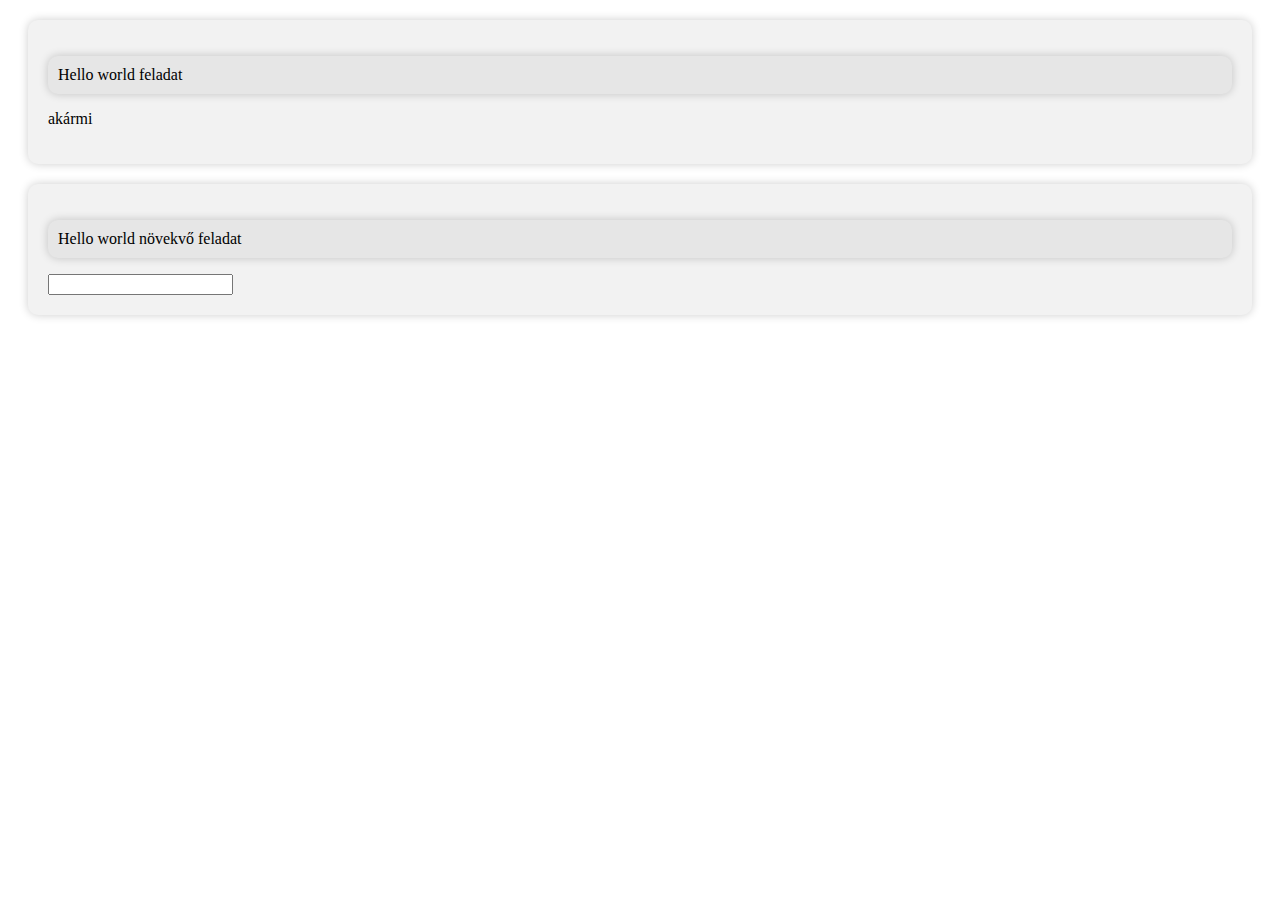
<file: gyak2_4/index.html>
<!DOCTYPE html>
<html lang="en">
<head>
    <meta charset="UTF-8">
    <meta name="viewport" content="width=device-width, initial-scale=1.0">
    <title>Document</title>

    <style>
        /*create a bubble for the task with rounded corners and light background and make it fancy*/
        .task {
            border-radius: 10px;
            background-color: #f2f2f2;
            padding: 20px;
            margin: 20px;
            box-shadow: 0 0 10px 0 rgba(0,0,0,0.2);
        }

        /*make the first paragraph of the task module the title of the task so highlight it accordingly with a light but darker background and make it fancy*/
        .task > p:first-child {
            background-color: #e6e6e6;
            padding: 10px;
            border-radius: 10px;
            box-shadow: 0 0 10px 0 rgba(0,0,0,0.2);
        }
    </style>
</head>
<body>
    <div class="task">
        <p>Hello world feladat</p>
        
        <p id="helloWorld">Szia</p>    
    </div>

    <div class="task">
        <p>Hello world növekvő feladat</p>
        
        <input type="text" id="helloWorldCount">

        <div id="helloWorldNovekvo">

        </div>
    </div>
    
    <script src="script.js"></script>
</body>
</html>
</file>
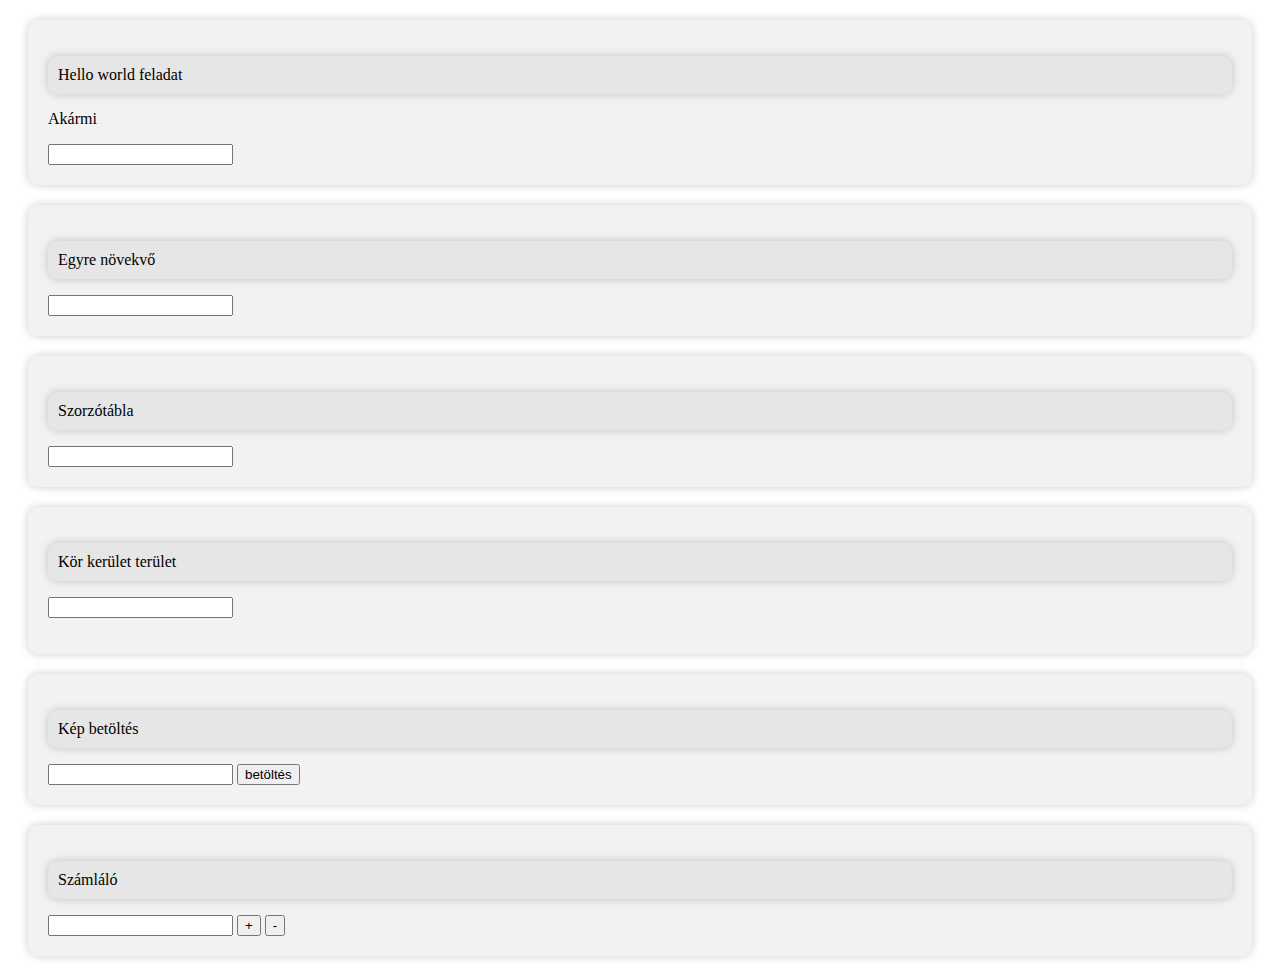
<file: gyak2_8/index.html>
<!DOCTYPE html>
<html lang="en">
<head>
    <script src="script.js"></script>
    <meta charset="UTF-8">
    <meta name="viewport" content="width=device-width, initial-scale=1.0">
    <title>Document</title>

    <style>
        /*create a bubble for the task with rounded corners and light background and make it fancy*/
        .task {
            border-radius: 10px;
            background-color: #f2f2f2;
            padding: 20px;
            margin: 20px;
            box-shadow: 0 0 10px 0 rgba(0,0,0,0.2);
        }

        /*make the first paragraph of the task module the title of the task so highlight it accordingly with a light but darker background and make it fancy*/
        .task > p:first-child {
            background-color: #e6e6e6;
            padding: 10px;
            border-radius: 10px;
            box-shadow: 0 0 10px 0 rgba(0,0,0,0.2);
        }
    </style>
</head>
<body>
    <div class="task">
        <p>Hello world feladat</p>
        
        <p id="helloWorld">Akármi</p>
        <input type="text" id="username">
    </div>

    <div class="task">
        <p>Egyre növekvő</p>

        <input type="text" id="increaseCount">
        <div id="increaseDiv">
            <!--increasing hello world-->
        </div>
    </div>

    <div class="task">
        <p>Szorzótábla</p>

        <input type="text" id="multiplicationTableNum">
        <table id="multiplicationTable">

        </table>
    </div>

    <div class="task">
        <p>Kör kerület terület</p>

        <input type="text" id="circleRadius">

        <p id="korKerulet"></p>
        <p id="korTerulet"></p>
    </div>

    <div class="task">
        <p>Kép betöltés</p>

        <input type="text" id="imageURL">
        <button id="loadImageButton">betöltés</button>
        <img id="image">
    </div>

    <div class="task">
        <p>Számláló</p>

        <input type="text" id="counter" readonly>
        <button id="plus">+</button>
        <button id="minus">-</button>
    </div>
</body>
</html>
</file>
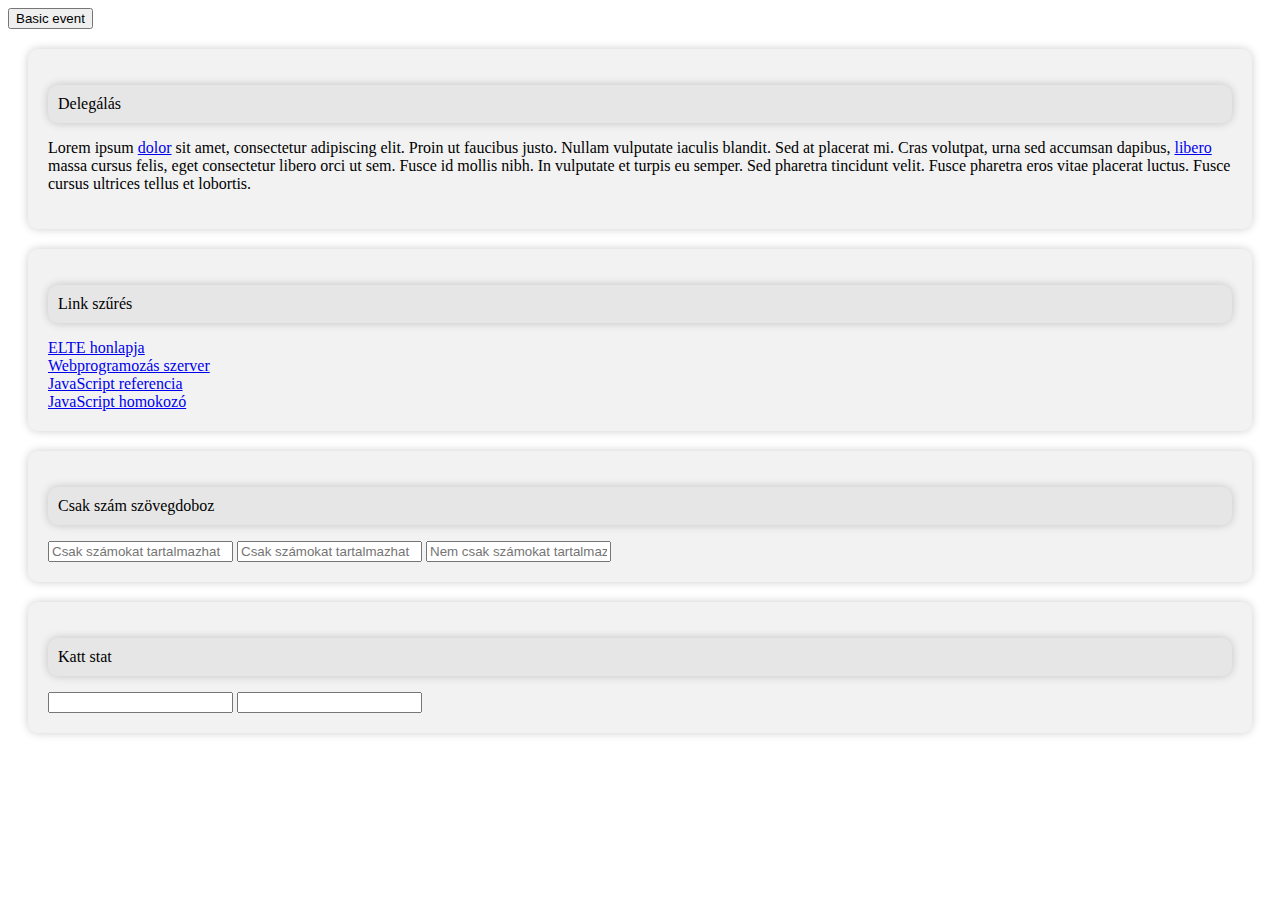
<file: gyak3_4/index.html>
<!DOCTYPE html>
<html lang="en">
<head>
    <meta charset="UTF-8">
    <meta name="viewport" content="width=device-width, initial-scale=1.0">
    <title>Document</title>

    <style>
        .task {
            border-radius: 10px;
            background-color: #f2f2f2;
            padding: 20px;
            margin: 20px;
            box-shadow: 0 0 10px 0 rgba(0,0,0,0.2);
        }

        .task > p:first-child {
            background-color: #e6e6e6;
            padding: 10px;
            border-radius: 10px;
            box-shadow: 0 0 10px 0 rgba(0,0,0,0.2);
        }
    </style>


    <script src="script.js"></script>
</head>
<body>
    
    <div id="alma"></div>
    


    <button id="basicEvent">Basic event</button>

    <div class="task">
        <p>Delegálás</p>

        <p id="loremIpsum">Lorem ipsum <a href="http://translate.google.com/#la/hu/dolor">dolor</a> sit amet, <span>consectetur</span> adipiscing elit. <span>Proin ut faucibus justo.</span> Nullam vulputate iaculis blandit. Sed at placerat mi. Cras volutpat, urna sed accumsan dapibus, <a href="http://www.libero.hu">libero</a> massa cursus felis, eget consectetur libero orci ut sem. Fusce id mollis nibh. In vulputate et turpis eu semper. Sed pharetra tincidunt velit. Fusce pharetra eros vitae placerat luctus. <span>Fusce cursus ultrices tellus et lobortis.</span></p>
    </div>


    <div class="task">
        <p>Link szűrés</p>

        <a href="http://www.elte.hu">ELTE honlapja</a><br>
        <a href="http://webprogramozas.inf.elte.hu">Webprogramozás szerver</a><br>
        <a href="https://developer.mozilla.org/en-US/docs/Web/JavaScript">JavaScript referencia</a><br>
        <a href="http://jsfiddle.net/">JavaScript homokozó</a><br>
    </div>

    <div class="task">
        <p>Csak szám szövegdoboz</p>

        <input type="text" class="onlyNumber" placeholder="Csak számokat tartalmazhat">
        <input type="text" class="onlyNumber" placeholder="Csak számokat tartalmazhat">
        <input type="text" placeholder="Nem csak számokat tartalmazhat">
    </div>

    <div class="task">
        <p>Katt stat</p>

        <input type="text" readonly id="avgClickDistanceBox">
        <input type="text" readonly id="avgClickTimeBox">
    </div>
</body>
</html>
</file>
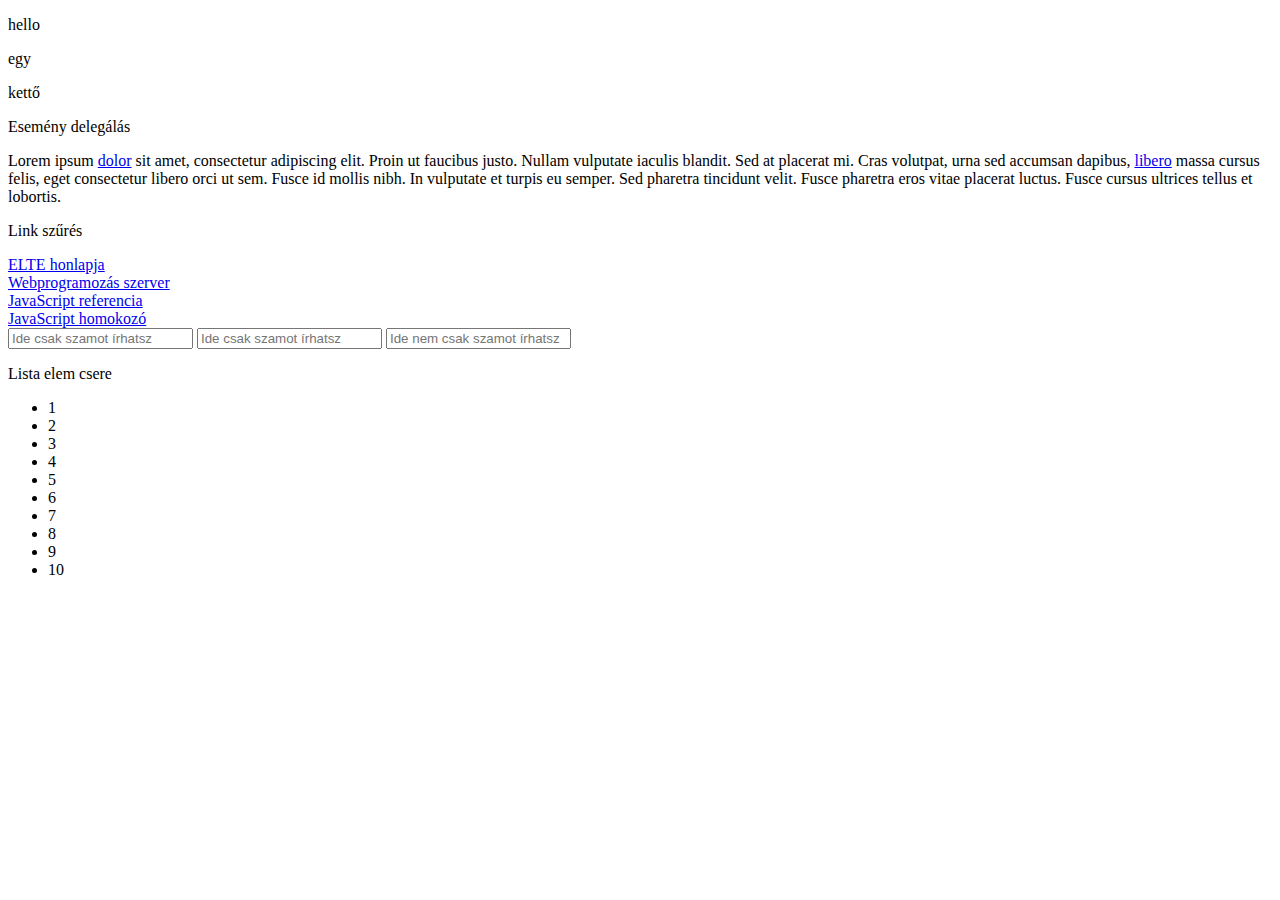
<file: gyak3_8/index.html>
<!DOCTYPE html>
<html lang="en">
<head>
    <meta charset="UTF-8">
    <meta name="viewport" content="width=device-width, initial-scale=1.0">
    <title>Document</title>

    <script src="script.js"></script>
</head>
<body>
    <p id="alma">hello</p>

    <div class="alma">

    </div>

    <div class="alma" id="korte">
        <p>egy</p>
        <p>kettő</p>
    </div>

    <div class="task">
        <p>Esemény delegálás</p>

        <p>Lorem ipsum <a href="http://translate.google.com/#la/hu/dolor">dolor</a> sit amet, <span>consectetur</span> adipiscing elit. <span>Proin ut faucibus justo.</span> Nullam vulputate iaculis blandit. Sed at placerat mi. Cras volutpat, urna sed accumsan dapibus, <a href="http://www.libero.hu">libero</a> massa cursus felis, eget consectetur libero orci ut sem. Fusce id mollis nibh. In vulputate et turpis eu semper. Sed pharetra tincidunt velit. Fusce pharetra eros vitae placerat luctus. <span>Fusce cursus ultrices tellus et lobortis.</span></p>
    </div>

    <div class="task">
        <p>Link szűrés</p>

        <a href="http://www.elte.hu">ELTE honlapja</a><br>
        <a href="http://webprogramozas.inf.elte.hu">Webprogramozás szerver</a><br>
        <a href="https://developer.mozilla.org/en-US/docs/Web/JavaScript">JavaScript referencia</a><br>
        <a href="http://jsfiddle.net/">JavaScript homokozó</a><br>
    </div>

    <input type="text" id="mezo1" class="csakSzam" placeholder="Ide csak szamot írhatsz">
    <input type="text" class="csakSzam" placeholder="Ide csak szamot írhatsz">
    <input type="text" id="mezo3" placeholder="Ide nem csak szamot írhatsz">

    <div class="task">
        <p>Lista elem csere</p>
        <!--cseréld meg a két elemet
            először rákattintasz az egyikre, megjegyzed
            rákattintasz a másikra, kicseréled a szöveget és elfelejted az mindkettőt
        -->
        <ul id="csere">
            <li>1</li>
            <li>2</li>
            <li>3</li>
            <li>4</li>
            <li>5</li>
            <li>6</li>
            <li>7</li>
            <li>8</li>
            <li>9</li>
            <li>10</li>
        </ul>
    </div>
</body>
</html>
</file>
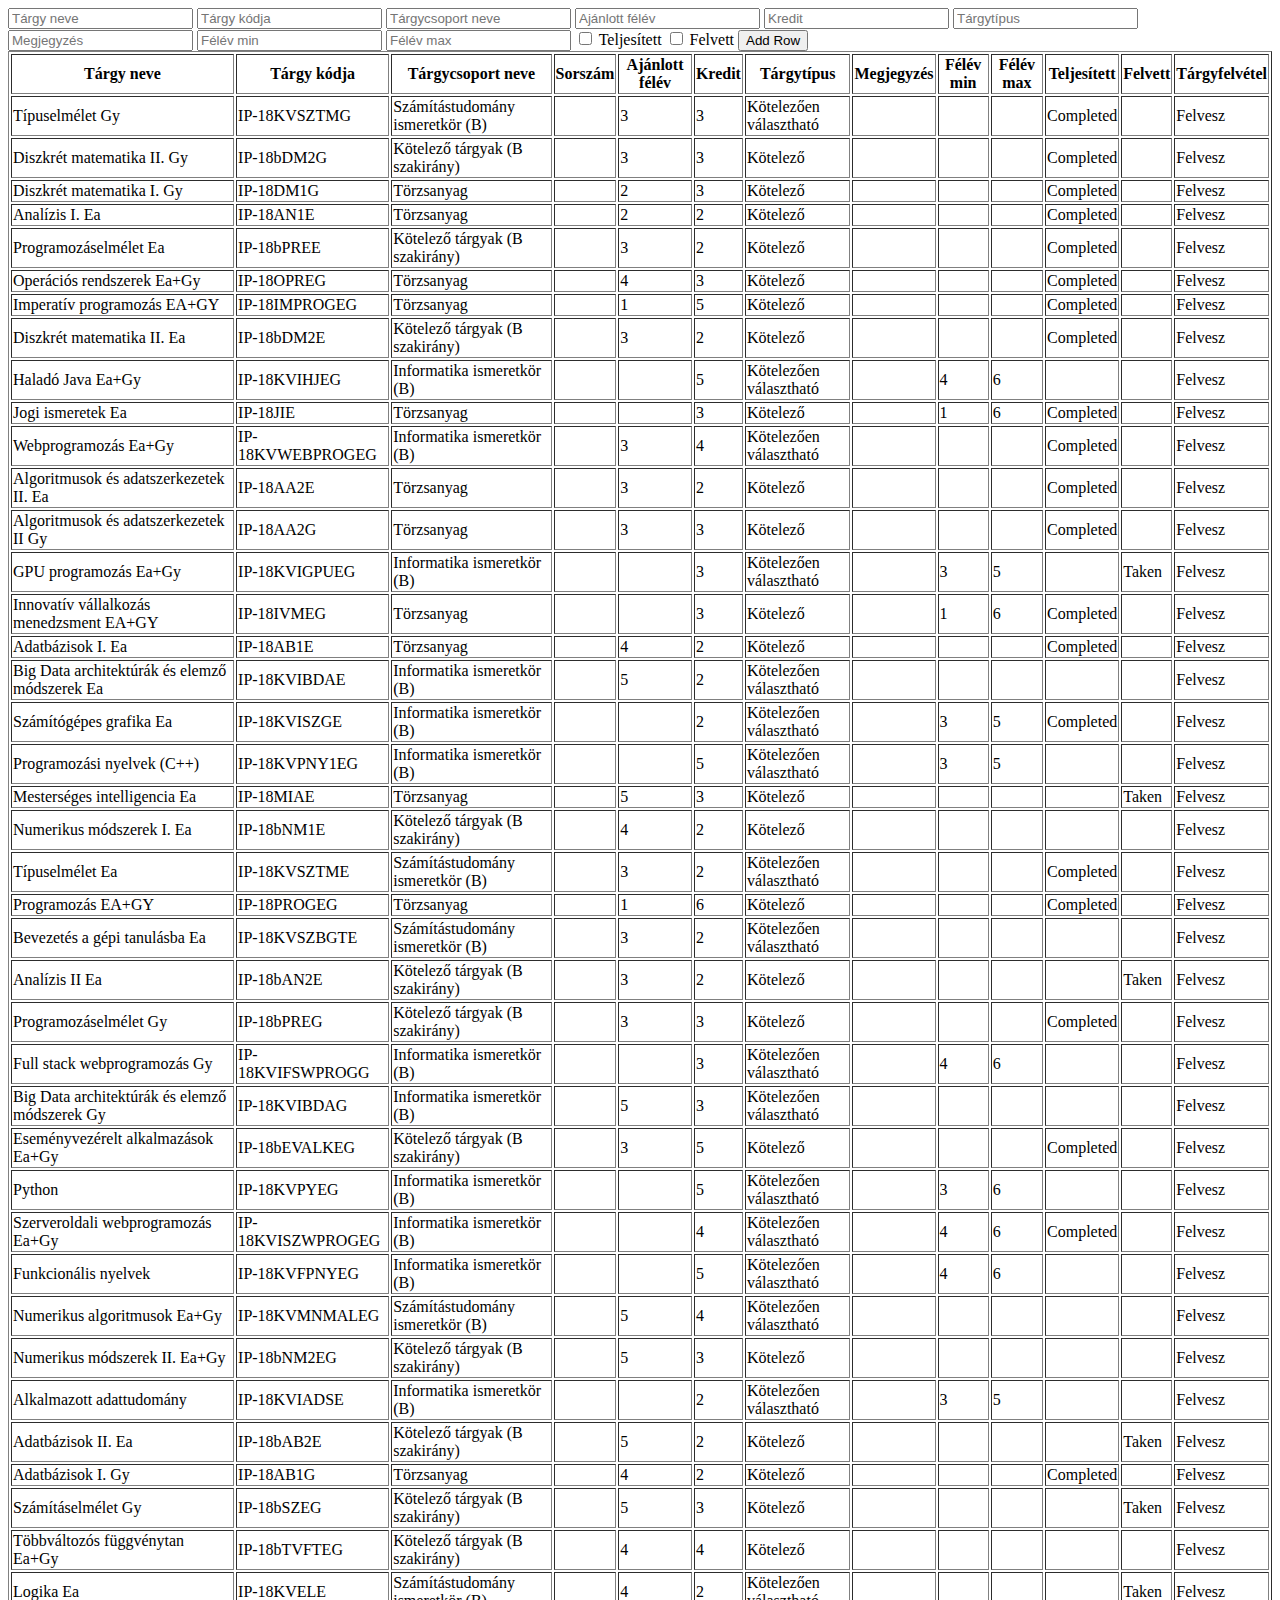
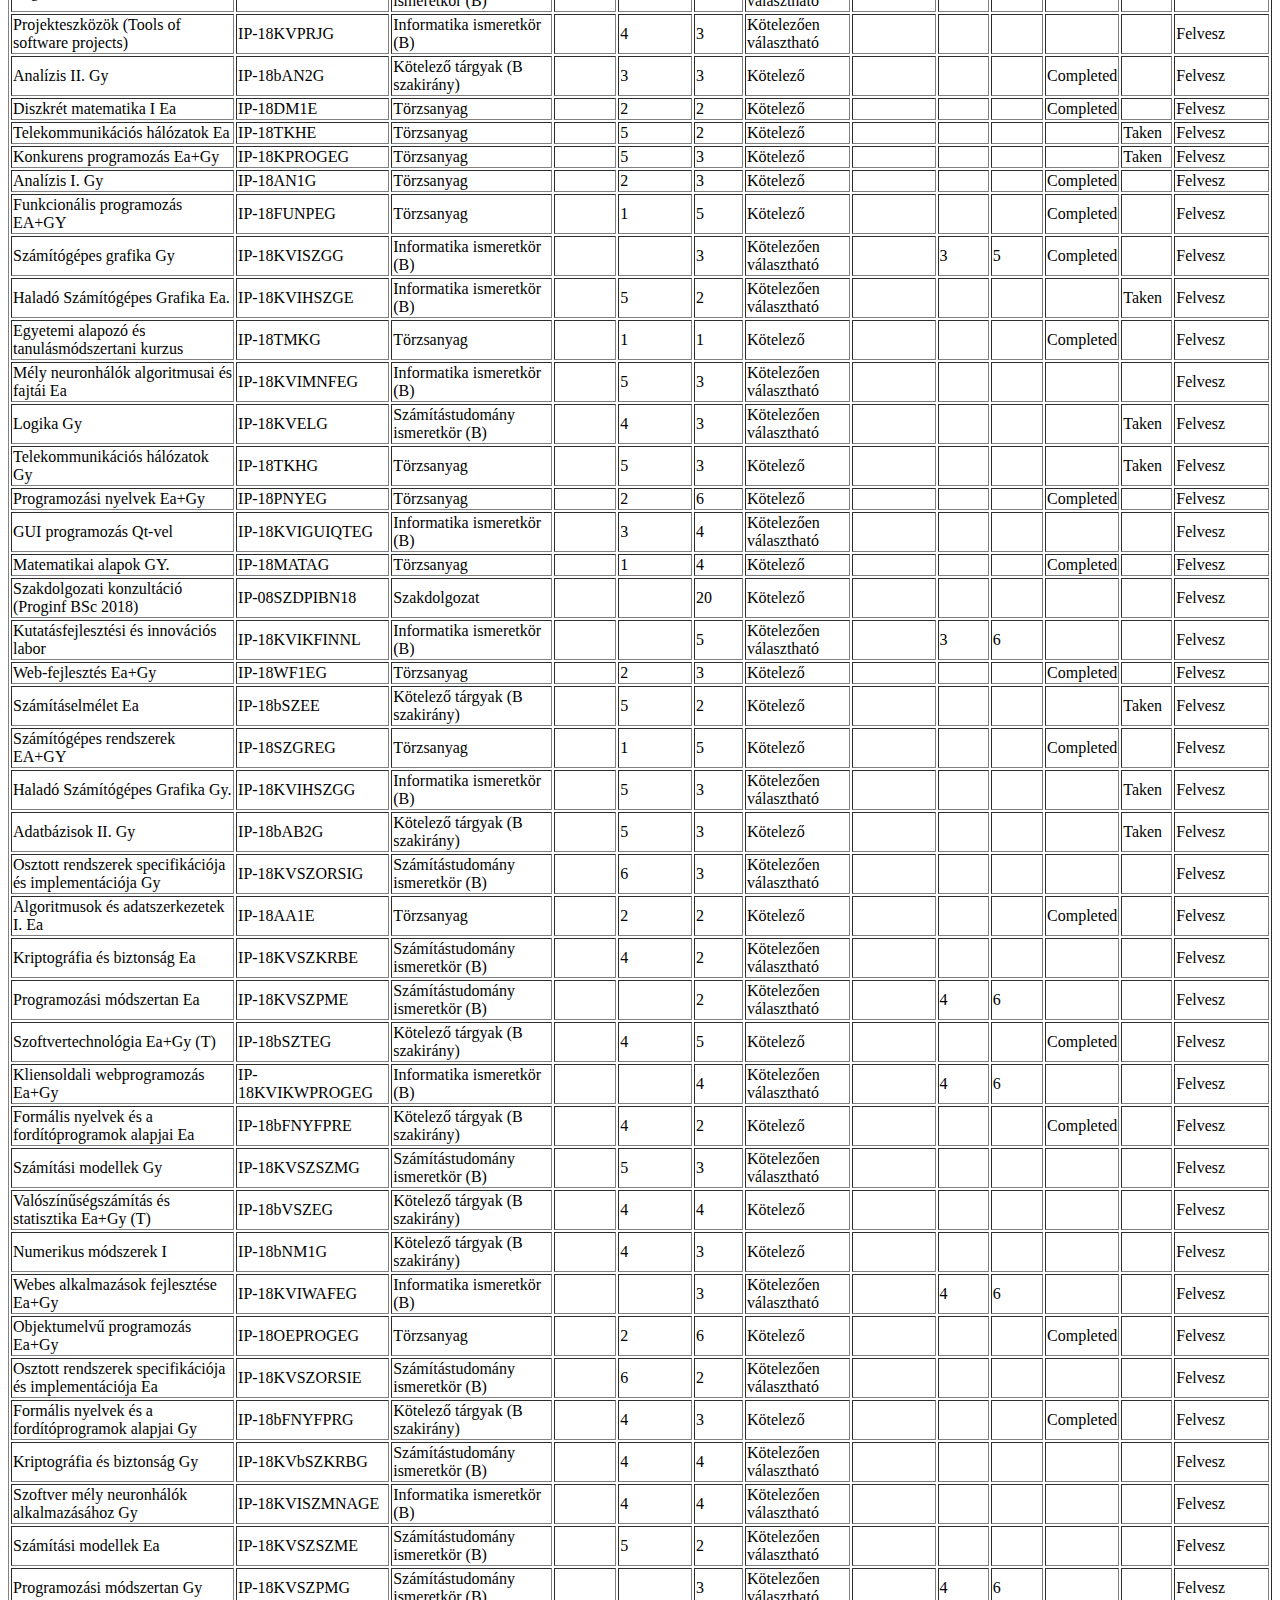
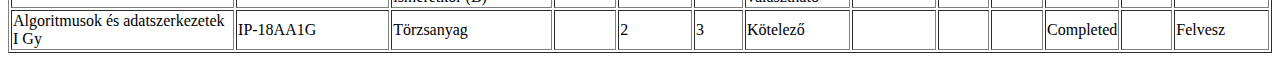
<file: gyak5_4/index.html>
<!DOCTYPE html>
<html lang="en">
<head>
    <meta charset="UTF-8">
    <meta name="viewport" content="width=device-width, initial-scale=1.0">
    <title>Document</title>

    <script src="script.js"></script>
</head>
<body>
    <form id="newRowForm">
        <input type="text" placeholder="Tárgy neve" name="subjectName" required>
        <input type="text" placeholder="Tárgy kódja" name="subjectCode" required>
        <input type="text" placeholder="Tárgycsoport neve" name="subjectGroupName" required>
        <input type="text" placeholder="Ajánlott félév" name="recommendedSemester">
        <input type="text" placeholder="Kredit" name="credit" required>
        <input type="text" placeholder="Tárgytípus" name="subjectType" required>
        <input type="text" placeholder="Megjegyzés" name="notes">
        <input type="text" placeholder="Félév min" name="semesterMin">
        <input type="text" placeholder="Félév max" name="semesterMax">
        <input type="checkbox" placeholder="Teljesített" name="completed"> Teljesített
        <input type="checkbox" placeholder="Felvett" name="taken"> Felvett
        <button type="button" onclick="addTableRow(this.form)">Add Row</button>
    </form>
    
    <table id="targyak" border='1'>
        <thead>
            <tr><th>Tárgy neve</th><th>Tárgy kódja</th><th>Tárgycsoport neve</th><th>Sorszám</th><th>Ajánlott félév</th><th>Kredit</th><th>Tárgytípus</th><th>Megjegyzés</th><th>Félév min</th><th>Félév max</th><th>Teljesített</th><th>Felvett</th><th>Tárgyfelvétel</th>		</tr>
        </thead>
        <tbody>
            <tr><td>Típuselmélet Gy</td><td>IP-18KVSZTMG</td><td>Számítástudomány ismeretkör (B)</td><td></td><td>3</td><td>3</td><td>Kötelezően választható</td><td></td><td></td><td></td><td>Completed</td><td></td><td>Felvesz</td></tr>
            <tr><td>Diszkrét matematika II. Gy</td><td>IP-18bDM2G</td><td>Kötelező tárgyak (B szakirány)</td><td></td><td>3</td><td>3</td><td>Kötelező</td><td></td><td></td><td></td><td>Completed</td><td></td><td>Felvesz</td></tr>
            <tr><td>Diszkrét matematika I. Gy</td><td>IP-18DM1G</td><td>Törzsanyag</td><td></td><td>2</td><td>3</td><td>Kötelező</td><td></td><td></td><td></td><td>Completed</td><td></td><td>Felvesz</td></tr>
            <tr><td>Analízis I. Ea</td><td>IP-18AN1E</td><td>Törzsanyag</td><td></td><td>2</td><td>2</td><td>Kötelező</td><td></td><td></td><td></td><td>Completed</td><td></td><td>Felvesz</td></tr>
            <tr><td>Programozáselmélet Ea</td><td>IP-18bPREE</td><td>Kötelező tárgyak (B szakirány)</td><td></td><td>3</td><td>2</td><td>Kötelező</td><td></td><td></td><td></td><td>Completed</td><td></td><td>Felvesz</td></tr>
            <tr><td>Operációs rendszerek Ea+Gy</td><td>IP-18OPREG</td><td>Törzsanyag</td><td></td><td>4</td><td>3</td><td>Kötelező</td><td></td><td></td><td></td><td>Completed</td><td></td><td>Felvesz</td></tr>
            <tr><td>Imperatív programozás EA+GY</td><td>IP-18IMPROGEG</td><td>Törzsanyag</td><td></td><td>1</td><td>5</td><td>Kötelező</td><td></td><td></td><td></td><td>Completed</td><td></td><td>Felvesz</td></tr>
            <tr><td>Diszkrét matematika II. Ea</td><td>IP-18bDM2E</td><td>Kötelező tárgyak (B szakirány)</td><td></td><td>3</td><td>2</td><td>Kötelező</td><td></td><td></td><td></td><td>Completed</td><td></td><td>Felvesz</td></tr>
            <tr><td>Haladó Java Ea+Gy</td><td>IP-18KVIHJEG</td><td>Informatika ismeretkör (B)</td><td></td><td></td><td>5</td><td>Kötelezően választható</td><td></td><td>4</td><td>6</td><td></td><td></td><td>Felvesz</td></tr>
            <tr><td>Jogi ismeretek Ea</td><td>IP-18JIE</td><td>Törzsanyag</td><td></td><td></td><td>3</td><td>Kötelező</td><td></td><td>1</td><td>6</td><td>Completed</td><td></td><td>Felvesz</td></tr>
            <tr><td>Webprogramozás Ea+Gy</td><td>IP-18KVWEBPROGEG</td><td>Informatika ismeretkör (B)</td><td></td><td>3</td><td>4</td><td>Kötelezően választható</td><td></td><td></td><td></td><td>Completed</td><td></td><td>Felvesz</td></tr>
            <tr><td>Algoritmusok és adatszerkezetek II. Ea</td><td>IP-18AA2E</td><td>Törzsanyag</td><td></td><td>3</td><td>2</td><td>Kötelező</td><td></td><td></td><td></td><td>Completed</td><td></td><td>Felvesz</td></tr>
            <tr><td>Algoritmusok és adatszerkezetek II Gy</td><td>IP-18AA2G</td><td>Törzsanyag</td><td></td><td>3</td><td>3</td><td>Kötelező</td><td></td><td></td><td></td><td>Completed</td><td></td><td>Felvesz</td></tr>
            <tr><td>GPU programozás Ea+Gy</td><td>IP-18KVIGPUEG</td><td>Informatika ismeretkör (B)</td><td></td><td></td><td>3</td><td>Kötelezően választható</td><td></td><td>3</td><td>5</td><td></td><td>Taken</td><td>Felvesz</td></tr>
            <tr><td>Innovatív vállalkozás menedzsment EA+GY</td><td>IP-18IVMEG</td><td>Törzsanyag</td><td></td><td></td><td>3</td><td>Kötelező</td><td></td><td>1</td><td>6</td><td>Completed</td><td></td><td>Felvesz</td></tr>
            <tr><td>Adatbázisok I. Ea</td><td>IP-18AB1E</td><td>Törzsanyag</td><td></td><td>4</td><td>2</td><td>Kötelező</td><td></td><td></td><td></td><td>Completed</td><td></td><td>Felvesz</td></tr>
            <tr><td>Big Data architektúrák és elemző módszerek Ea</td><td>IP-18KVIBDAE</td><td>Informatika ismeretkör (B)</td><td></td><td>5</td><td>2</td><td>Kötelezően választható</td><td></td><td></td><td></td><td></td><td></td><td>Felvesz</td></tr>
            <tr><td>Számítógépes grafika Ea</td><td>IP-18KVISZGE</td><td>Informatika ismeretkör (B)</td><td></td><td></td><td>2</td><td>Kötelezően választható</td><td></td><td>3</td><td>5</td><td>Completed</td><td></td><td>Felvesz</td></tr>
            <tr><td>Programozási nyelvek (C++)</td><td>IP-18KVPNY1EG</td><td>Informatika ismeretkör (B)</td><td></td><td></td><td>5</td><td>Kötelezően választható</td><td></td><td>3</td><td>5</td><td></td><td></td><td>Felvesz</td></tr>
            <tr><td>Mesterséges intelligencia Ea</td><td>IP-18MIAE</td><td>Törzsanyag</td><td></td><td>5</td><td>3</td><td>Kötelező</td><td></td><td></td><td></td><td></td><td>Taken</td><td>Felvesz</td></tr>
            <tr><td>Numerikus módszerek I. Ea</td><td>IP-18bNM1E</td><td>Kötelező tárgyak (B szakirány)</td><td></td><td>4</td><td>2</td><td>Kötelező</td><td></td><td></td><td></td><td></td><td></td><td>Felvesz</td></tr>
            <tr><td>Típuselmélet Ea</td><td>IP-18KVSZTME</td><td>Számítástudomány ismeretkör (B)</td><td></td><td>3</td><td>2</td><td>Kötelezően választható</td><td></td><td></td><td></td><td>Completed</td><td></td><td>Felvesz</td></tr>
            <tr><td>Programozás EA+GY</td><td>IP-18PROGEG</td><td>Törzsanyag</td><td></td><td>1</td><td>6</td><td>Kötelező</td><td></td><td></td><td></td><td>Completed</td><td></td><td>Felvesz</td></tr>
            <tr><td>Bevezetés a gépi tanulásba Ea</td><td>IP-18KVSZBGTE</td><td>Számítástudomány ismeretkör (B)</td><td></td><td>3</td><td>2</td><td>Kötelezően választható</td><td></td><td></td><td></td><td></td><td></td><td>Felvesz</td></tr>
            <tr><td>Analízis II Ea</td><td>IP-18bAN2E</td><td>Kötelező tárgyak (B szakirány)</td><td></td><td>3</td><td>2</td><td>Kötelező</td><td></td><td></td><td></td><td></td><td>Taken</td><td>Felvesz</td></tr>
            <tr><td>Programozáselmélet Gy</td><td>IP-18bPREG</td><td>Kötelező tárgyak (B szakirány)</td><td></td><td>3</td><td>3</td><td>Kötelező</td><td></td><td></td><td></td><td>Completed</td><td></td><td>Felvesz</td></tr>
            <tr><td>Full stack webprogramozás Gy</td><td>IP-18KVIFSWPROGG</td><td>Informatika ismeretkör (B)</td><td></td><td></td><td>3</td><td>Kötelezően választható</td><td></td><td>4</td><td>6</td><td></td><td></td><td>Felvesz</td></tr>
            <tr><td>Big Data architektúrák és elemző módszerek Gy</td><td>IP-18KVIBDAG</td><td>Informatika ismeretkör (B)</td><td></td><td>5</td><td>3</td><td>Kötelezően választható</td><td></td><td></td><td></td><td></td><td></td><td>Felvesz</td></tr>
            <tr><td>Eseményvezérelt alkalmazások Ea+Gy</td><td>IP-18bEVALKEG</td><td>Kötelező tárgyak (B szakirány)</td><td></td><td>3</td><td>5</td><td>Kötelező</td><td></td><td></td><td></td><td>Completed</td><td></td><td>Felvesz</td></tr>
            <tr><td>Python</td><td>IP-18KVPYEG</td><td>Informatika ismeretkör (B)</td><td></td><td></td><td>5</td><td>Kötelezően választható</td><td></td><td>3</td><td>6</td><td></td><td></td><td>Felvesz</td></tr>
            <tr><td>Szerveroldali webprogramozás Ea+Gy</td><td>IP-18KVISZWPROGEG</td><td>Informatika ismeretkör (B)</td><td></td><td></td><td>4</td><td>Kötelezően választható</td><td></td><td>4</td><td>6</td><td>Completed</td><td></td><td>Felvesz</td></tr>
            <tr><td>Funkcionális nyelvek</td><td>IP-18KVFPNYEG</td><td>Informatika ismeretkör (B)</td><td></td><td></td><td>5</td><td>Kötelezően választható</td><td></td><td>4</td><td>6</td><td></td><td></td><td>Felvesz</td></tr>
            <tr><td>Numerikus algoritmusok Ea+Gy</td><td>IP-18KVMNMALEG</td><td>Számítástudomány ismeretkör (B)</td><td></td><td>5</td><td>4</td><td>Kötelezően választható</td><td></td><td></td><td></td><td></td><td></td><td>Felvesz</td></tr>
            <tr><td>Numerikus módszerek II. Ea+Gy</td><td>IP-18bNM2EG</td><td>Kötelező tárgyak (B szakirány)</td><td></td><td>5</td><td>3</td><td>Kötelező</td><td></td><td></td><td></td><td></td><td></td><td>Felvesz</td></tr>
            <tr><td>Alkalmazott adattudomány</td><td>IP-18KVIADSE</td><td>Informatika ismeretkör (B)</td><td></td><td></td><td>2</td><td>Kötelezően választható</td><td></td><td>3</td><td>5</td><td></td><td></td><td>Felvesz</td></tr>
            <tr><td>Adatbázisok II. Ea</td><td>IP-18bAB2E</td><td>Kötelező tárgyak (B szakirány)</td><td></td><td>5</td><td>2</td><td>Kötelező</td><td></td><td></td><td></td><td></td><td>Taken</td><td>Felvesz</td></tr>
            <tr><td>Adatbázisok I. Gy</td><td>IP-18AB1G</td><td>Törzsanyag</td><td></td><td>4</td><td>2</td><td>Kötelező</td><td></td><td></td><td></td><td>Completed</td><td></td><td>Felvesz</td></tr>
            <tr><td>Számításelmélet Gy</td><td>IP-18bSZEG</td><td>Kötelező tárgyak (B szakirány)</td><td></td><td>5</td><td>3</td><td>Kötelező</td><td></td><td></td><td></td><td></td><td>Taken</td><td>Felvesz</td></tr>
            <tr><td>Többváltozós függvénytan Ea+Gy</td><td>IP-18bTVFTEG</td><td>Kötelező tárgyak (B szakirány)</td><td></td><td>4</td><td>4</td><td>Kötelező</td><td></td><td></td><td></td><td></td><td></td><td>Felvesz</td></tr>
            <tr><td>Logika Ea</td><td>IP-18KVELE</td><td>Számítástudomány ismeretkör (B)</td><td></td><td>4</td><td>2</td><td>Kötelezően választható</td><td></td><td></td><td></td><td></td><td>Taken</td><td>Felvesz</td></tr>
            <tr><td>Projekteszközök (Tools of software projects)</td><td>IP-18KVPRJG</td><td>Informatika ismeretkör (B)</td><td></td><td>4</td><td>3</td><td>Kötelezően választható</td><td></td><td></td><td></td><td></td><td></td><td>Felvesz</td></tr>
            <tr><td>Analízis II. Gy</td><td>IP-18bAN2G</td><td>Kötelező tárgyak (B szakirány)</td><td></td><td>3</td><td>3</td><td>Kötelező</td><td></td><td></td><td></td><td>Completed</td><td></td><td>Felvesz</td></tr>
            <tr><td>Diszkrét matematika I Ea</td><td>IP-18DM1E</td><td>Törzsanyag</td><td></td><td>2</td><td>2</td><td>Kötelező</td><td></td><td></td><td></td><td>Completed</td><td></td><td>Felvesz</td></tr>
            <tr><td>Telekommunikációs hálózatok Ea</td><td>IP-18TKHE</td><td>Törzsanyag</td><td></td><td>5</td><td>2</td><td>Kötelező</td><td></td><td></td><td></td><td></td><td>Taken</td><td>Felvesz</td></tr>
            <tr><td>Konkurens programozás Ea+Gy</td><td>IP-18KPROGEG</td><td>Törzsanyag</td><td></td><td>5</td><td>3</td><td>Kötelező</td><td></td><td></td><td></td><td></td><td>Taken</td><td>Felvesz</td></tr>
            <tr><td>Analízis I. Gy</td><td>IP-18AN1G</td><td>Törzsanyag</td><td></td><td>2</td><td>3</td><td>Kötelező</td><td></td><td></td><td></td><td>Completed</td><td></td><td>Felvesz</td></tr>
            <tr><td>Funkcionális programozás EA+GY</td><td>IP-18FUNPEG</td><td>Törzsanyag</td><td></td><td>1</td><td>5</td><td>Kötelező</td><td></td><td></td><td></td><td>Completed</td><td></td><td>Felvesz</td></tr>
            <tr><td>Számítógépes grafika Gy</td><td>IP-18KVISZGG</td><td>Informatika ismeretkör (B)</td><td></td><td></td><td>3</td><td>Kötelezően választható</td><td></td><td>3</td><td>5</td><td>Completed</td><td></td><td>Felvesz</td></tr>
            <tr><td>Haladó Számítógépes Grafika Ea.</td><td>IP-18KVIHSZGE</td><td>Informatika ismeretkör (B)</td><td></td><td>5</td><td>2</td><td>Kötelezően választható</td><td></td><td></td><td></td><td></td><td>Taken</td><td>Felvesz</td></tr>
            <tr><td>Egyetemi alapozó és tanulásmódszertani kurzus</td><td>IP-18TMKG</td><td>Törzsanyag</td><td></td><td>1</td><td>1</td><td>Kötelező</td><td></td><td></td><td></td><td>Completed</td><td></td><td>Felvesz</td></tr>
            <tr><td>Mély neuronhálók algoritmusai és fajtái Ea</td><td>IP-18KVIMNFEG</td><td>Informatika ismeretkör (B)</td><td></td><td>5</td><td>3</td><td>Kötelezően választható</td><td></td><td></td><td></td><td></td><td></td><td>Felvesz</td></tr>
            <tr><td>Logika Gy</td><td>IP-18KVELG</td><td>Számítástudomány ismeretkör (B)</td><td></td><td>4</td><td>3</td><td>Kötelezően választható</td><td></td><td></td><td></td><td></td><td>Taken</td><td>Felvesz</td></tr>
            <tr><td>Telekommunikációs hálózatok Gy</td><td>IP-18TKHG</td><td>Törzsanyag</td><td></td><td>5</td><td>3</td><td>Kötelező</td><td></td><td></td><td></td><td></td><td>Taken</td><td>Felvesz</td></tr>
            <tr><td>Programozási nyelvek Ea+Gy</td><td>IP-18PNYEG</td><td>Törzsanyag</td><td></td><td>2</td><td>6</td><td>Kötelező</td><td></td><td></td><td></td><td>Completed</td><td></td><td>Felvesz</td></tr>
            <tr><td>GUI programozás Qt-vel</td><td>IP-18KVIGUIQTEG</td><td>Informatika ismeretkör (B)</td><td></td><td>3</td><td>4</td><td>Kötelezően választható</td><td></td><td></td><td></td><td></td><td></td><td>Felvesz</td></tr>
            <tr><td>Matematikai alapok GY.</td><td>IP-18MATAG</td><td>Törzsanyag</td><td></td><td>1</td><td>4</td><td>Kötelező</td><td></td><td></td><td></td><td>Completed</td><td></td><td>Felvesz</td></tr>
            <tr><td>Szakdolgozati konzultáció (Proginf BSc 2018)</td><td>IP-08SZDPIBN18</td><td>Szakdolgozat</td><td></td><td></td><td>20</td><td>Kötelező</td><td></td><td></td><td></td><td></td><td></td><td>Felvesz</td></tr>
            <tr><td>Kutatásfejlesztési és innovációs labor</td><td>IP-18KVIKFINNL</td><td>Informatika ismeretkör (B)</td><td></td><td></td><td>5</td><td>Kötelezően választható</td><td></td><td>3</td><td>6</td><td></td><td></td><td>Felvesz</td></tr>
            <tr><td>Web-fejlesztés Ea+Gy</td><td>IP-18WF1EG</td><td>Törzsanyag</td><td></td><td>2</td><td>3</td><td>Kötelező</td><td></td><td></td><td></td><td>Completed</td><td></td><td>Felvesz</td></tr>
            <tr><td>Számításelmélet Ea</td><td>IP-18bSZEE</td><td>Kötelező tárgyak (B szakirány)</td><td></td><td>5</td><td>2</td><td>Kötelező</td><td></td><td></td><td></td><td></td><td>Taken</td><td>Felvesz</td></tr>
            <tr><td>Számítógépes rendszerek EA+GY</td><td>IP-18SZGREG</td><td>Törzsanyag</td><td></td><td>1</td><td>5</td><td>Kötelező</td><td></td><td></td><td></td><td>Completed</td><td></td><td>Felvesz</td></tr>
            <tr><td>Haladó Számítógépes Grafika Gy.</td><td>IP-18KVIHSZGG</td><td>Informatika ismeretkör (B)</td><td></td><td>5</td><td>3</td><td>Kötelezően választható</td><td></td><td></td><td></td><td></td><td>Taken</td><td>Felvesz</td></tr>
            <tr><td>Adatbázisok II. Gy</td><td>IP-18bAB2G</td><td>Kötelező tárgyak (B szakirány)</td><td></td><td>5</td><td>3</td><td>Kötelező</td><td></td><td></td><td></td><td></td><td>Taken</td><td>Felvesz</td></tr>
            <tr><td>Osztott rendszerek specifikációja és implementációja Gy</td><td>IP-18KVSZORSIG</td><td>Számítástudomány ismeretkör (B)</td><td></td><td>6</td><td>3</td><td>Kötelezően választható</td><td></td><td></td><td></td><td></td><td></td><td>Felvesz</td></tr>
            <tr><td>Algoritmusok és adatszerkezetek I. Ea</td><td>IP-18AA1E</td><td>Törzsanyag</td><td></td><td>2</td><td>2</td><td>Kötelező</td><td></td><td></td><td></td><td>Completed</td><td></td><td>Felvesz</td></tr>
            <tr><td>Kriptográfia és biztonság Ea</td><td>IP-18KVSZKRBE</td><td>Számítástudomány ismeretkör (B)</td><td></td><td>4</td><td>2</td><td>Kötelezően választható</td><td></td><td></td><td></td><td></td><td></td><td>Felvesz</td></tr>
            <tr><td>Programozási módszertan Ea</td><td>IP-18KVSZPME</td><td>Számítástudomány ismeretkör (B)</td><td></td><td></td><td>2</td><td>Kötelezően választható</td><td></td><td>4</td><td>6</td><td></td><td></td><td>Felvesz</td></tr>
            <tr><td>Szoftvertechnológia Ea+Gy (T)</td><td>IP-18bSZTEG</td><td>Kötelező tárgyak (B szakirány)</td><td></td><td>4</td><td>5</td><td>Kötelező</td><td></td><td></td><td></td><td>Completed</td><td></td><td>Felvesz</td></tr>
            <tr><td>Kliensoldali webprogramozás Ea+Gy</td><td>IP-18KVIKWPROGEG</td><td>Informatika ismeretkör (B)</td><td></td><td></td><td>4</td><td>Kötelezően választható</td><td></td><td>4</td><td>6</td><td></td><td></td><td>Felvesz</td></tr>
            <tr><td>Formális nyelvek és a fordítóprogramok alapjai Ea</td><td>IP-18bFNYFPRE</td><td>Kötelező tárgyak (B szakirány)</td><td></td><td>4</td><td>2</td><td>Kötelező</td><td></td><td></td><td></td><td>Completed</td><td></td><td>Felvesz</td></tr>
            <tr><td>Számítási modellek Gy</td><td>IP-18KVSZSZMG</td><td>Számítástudomány ismeretkör (B)</td><td></td><td>5</td><td>3</td><td>Kötelezően választható</td><td></td><td></td><td></td><td></td><td></td><td>Felvesz</td></tr>
            <tr><td>Valószínűségszámítás és statisztika Ea+Gy (T)</td><td>IP-18bVSZEG</td><td>Kötelező tárgyak (B szakirány)</td><td></td><td>4</td><td>4</td><td>Kötelező</td><td></td><td></td><td></td><td></td><td></td><td>Felvesz</td></tr>
            <tr><td>Numerikus módszerek I</td><td>IP-18bNM1G</td><td>Kötelező tárgyak (B szakirány)</td><td></td><td>4</td><td>3</td><td>Kötelező</td><td></td><td></td><td></td><td></td><td></td><td>Felvesz</td></tr>
            <tr><td>Webes alkalmazások fejlesztése Ea+Gy</td><td>IP-18KVIWAFEG</td><td>Informatika ismeretkör (B)</td><td></td><td></td><td>3</td><td>Kötelezően választható</td><td></td><td>4</td><td>6</td><td></td><td></td><td>Felvesz</td></tr>
            <tr><td>Objektumelvű programozás Ea+Gy</td><td>IP-18OEPROGEG</td><td>Törzsanyag</td><td></td><td>2</td><td>6</td><td>Kötelező</td><td></td><td></td><td></td><td>Completed</td><td></td><td>Felvesz</td></tr>
            <tr><td>Osztott rendszerek specifikációja és implementációja Ea</td><td>IP-18KVSZORSIE</td><td>Számítástudomány ismeretkör (B)</td><td></td><td>6</td><td>2</td><td>Kötelezően választható</td><td></td><td></td><td></td><td></td><td></td><td>Felvesz</td></tr>
            <tr><td>Formális nyelvek és a fordítóprogramok alapjai Gy</td><td>IP-18bFNYFPRG</td><td>Kötelező tárgyak (B szakirány)</td><td></td><td>4</td><td>3</td><td>Kötelező</td><td></td><td></td><td></td><td>Completed</td><td></td><td>Felvesz</td></tr>
            <tr><td>Kriptográfia és biztonság Gy</td><td>IP-18KVbSZKRBG</td><td>Számítástudomány ismeretkör (B)</td><td></td><td>4</td><td>4</td><td>Kötelezően választható</td><td></td><td></td><td></td><td></td><td></td><td>Felvesz</td></tr>
            <tr><td>Szoftver mély neuronhálók alkalmazásához Gy</td><td>IP-18KVISZMNAGE</td><td>Informatika ismeretkör (B)</td><td></td><td>4</td><td>4</td><td>Kötelezően választható</td><td></td><td></td><td></td><td></td><td></td><td>Felvesz</td></tr>
            <tr><td>Számítási modellek Ea</td><td>IP-18KVSZSZME</td><td>Számítástudomány ismeretkör (B)</td><td></td><td>5</td><td>2</td><td>Kötelezően választható</td><td></td><td></td><td></td><td></td><td></td><td>Felvesz</td></tr>
            <tr><td>Programozási módszertan Gy</td><td>IP-18KVSZPMG</td><td>Számítástudomány ismeretkör (B)</td><td></td><td></td><td>3</td><td>Kötelezően választható</td><td></td><td>4</td><td>6</td><td></td><td></td><td>Felvesz</td></tr>
            <tr><td>Algoritmusok és adatszerkezetek I Gy</td><td>IP-18AA1G</td><td>Törzsanyag</td><td></td><td>2</td><td>3</td><td>Kötelező</td><td></td><td></td><td></td><td>Completed</td><td></td><td>Felvesz</td></tr>
        </tbody>
    </table>
</body>
</html>
</file>
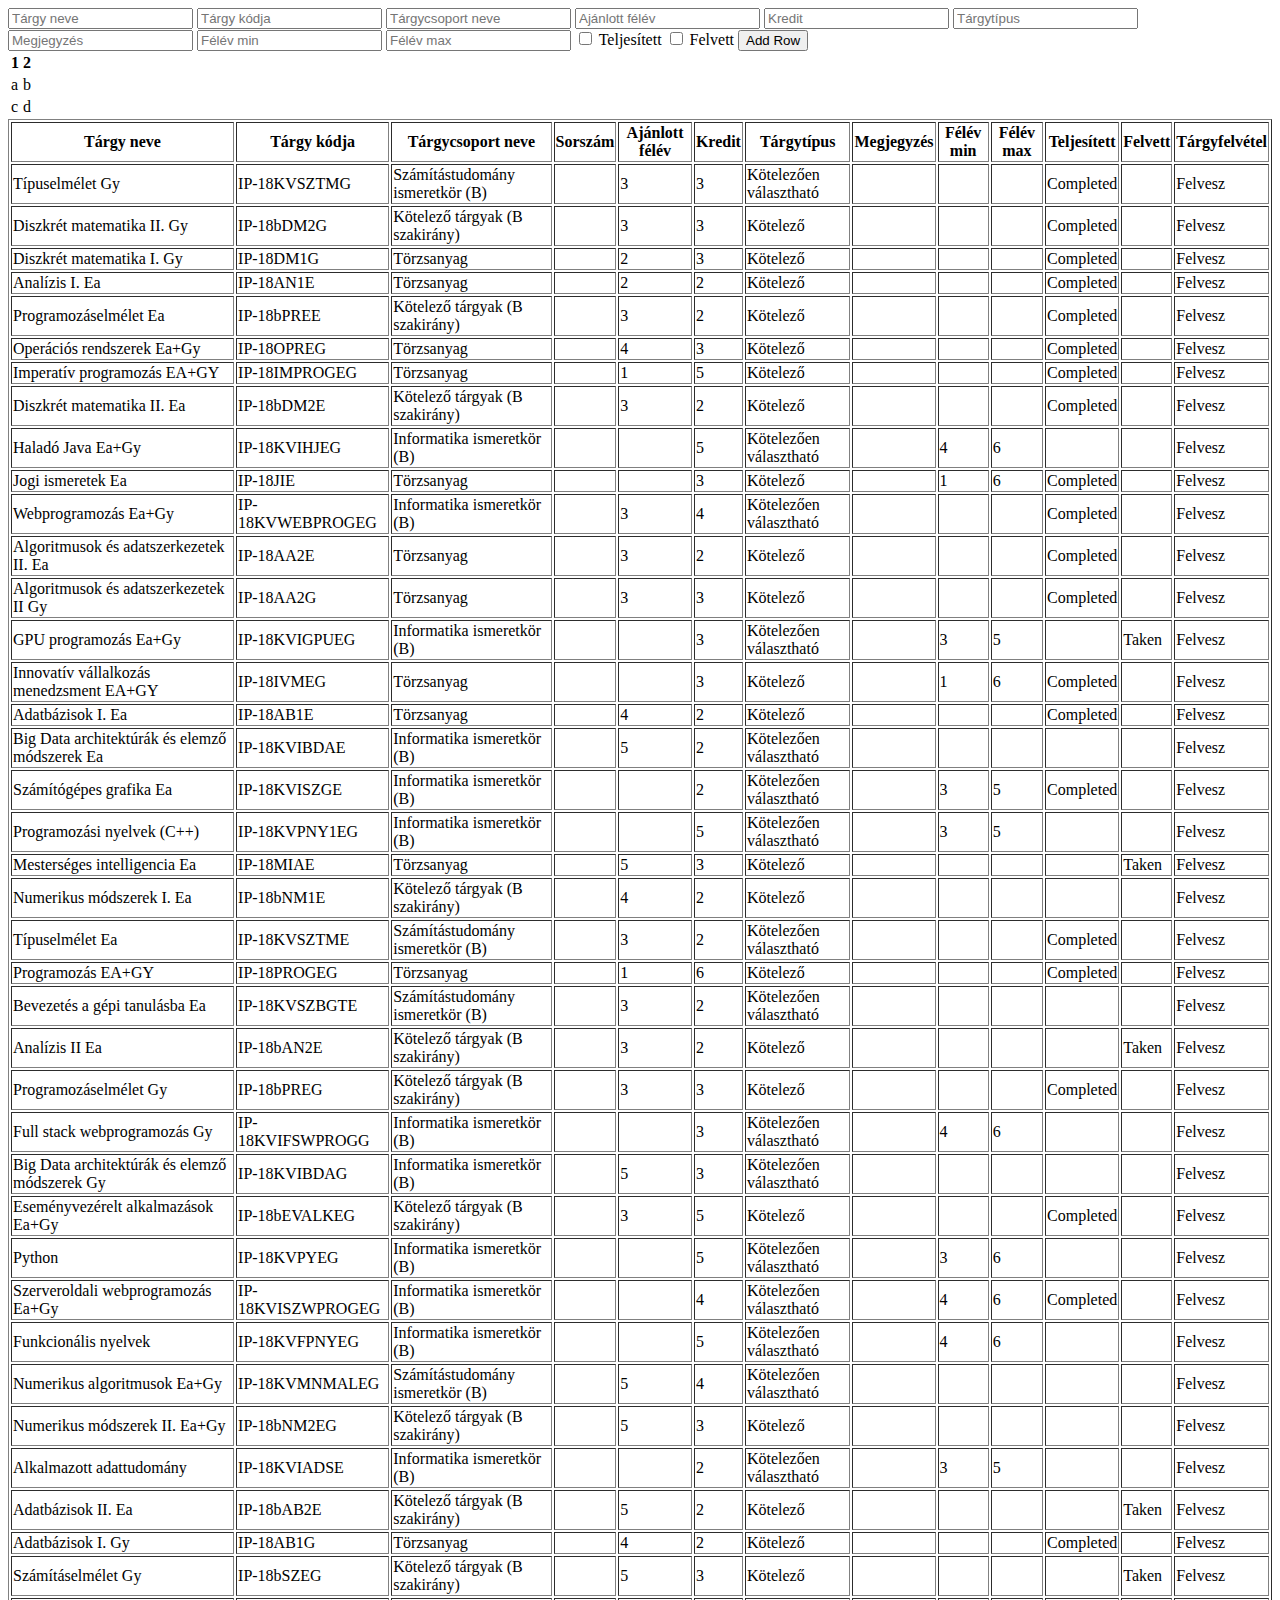
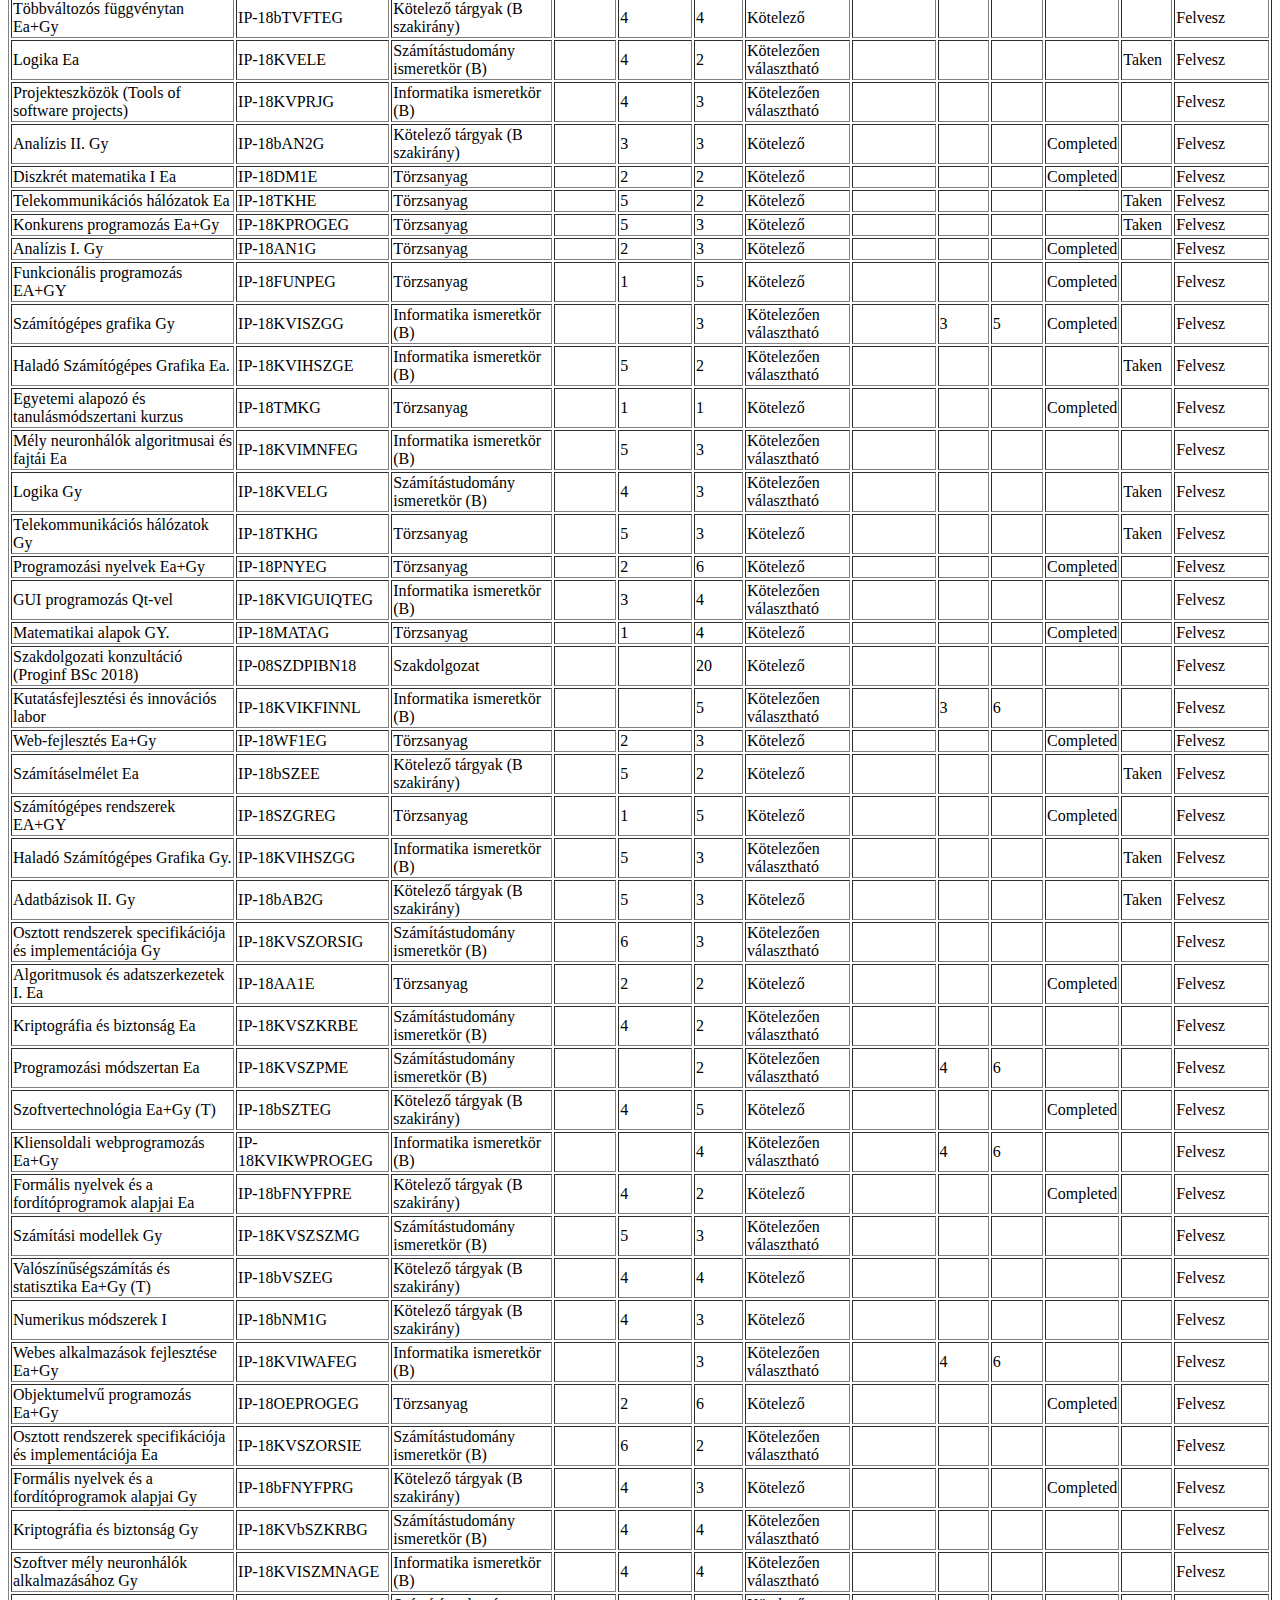
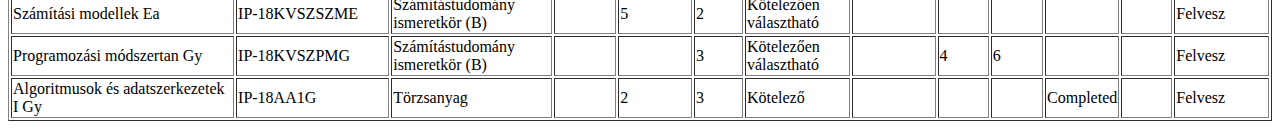
<file: gyak5_8/index.html>
<!DOCTYPE html>
<html lang="en">
<head>
    <meta charset="UTF-8">
    <meta name="viewport" content="width=device-width, initial-scale=1.0">
    <title>Document</title>

    <script src="script.js"></script>
</head>
<body>
    <form id="newRowForm">
        <input type="text" placeholder="Tárgy neve" name="subjectName" required>
        <input type="text" placeholder="Tárgy kódja" name="subjectCode" required>
        <input type="text" placeholder="Tárgycsoport neve" name="subjectGroupName" required>
        <input type="text" placeholder="Ajánlott félév" name="recommendedSemester">
        <input type="text" placeholder="Kredit" name="credit" required>
        <input type="text" placeholder="Tárgytípus" name="subjectType" required>
        <input type="text" placeholder="Megjegyzés" name="notes">
        <input type="text" placeholder="Félév min" name="semesterMin">
        <input type="text" placeholder="Félév max" name="semesterMax">
        <input type="checkbox" placeholder="Teljesített" name="completed"> Teljesített
        <input type="checkbox" placeholder="Felvett" name="taken"> Felvett
        <button type="button" onclick="addTableRow(this.form)">Add Row</button>
    </form>
    <table>
        <thead><tr><th>1</th><th>2</th></tr></thead>
        <tbody>
            <tr><td>a</td><td>b</td></tr>
            <tr><td>c</td><td>d</td></tr>
        </tbody>
    </table>
    <table border='1' id="targyak">
        <thead>
            <tr><th>Tárgy neve</th><th>Tárgy kódja</th><th>Tárgycsoport neve</th><th>Sorszám</th><th>Ajánlott félév</th><th>Kredit</th><th>Tárgytípus</th><th>Megjegyzés</th><th>Félév min</th><th>Félév max</th><th>Teljesített</th><th>Felvett</th><th>Tárgyfelvétel</th>		</tr>
        </thead>
        <tbody>
            <tr><td>Típuselmélet Gy</td><td>IP-18KVSZTMG</td><td>Számítástudomány ismeretkör (B)</td><td></td><td>3</td><td>3</td><td>Kötelezően választható</td><td></td><td></td><td></td><td>Completed</td><td></td><td>Felvesz</td></tr>
            <tr><td>Diszkrét matematika II. Gy</td><td>IP-18bDM2G</td><td>Kötelező tárgyak (B szakirány)</td><td></td><td>3</td><td>3</td><td>Kötelező</td><td></td><td></td><td></td><td>Completed</td><td></td><td>Felvesz</td></tr>
            <tr><td>Diszkrét matematika I. Gy</td><td>IP-18DM1G</td><td>Törzsanyag</td><td></td><td>2</td><td>3</td><td>Kötelező</td><td></td><td></td><td></td><td>Completed</td><td></td><td>Felvesz</td></tr>
            <tr><td>Analízis I. Ea</td><td>IP-18AN1E</td><td>Törzsanyag</td><td></td><td>2</td><td>2</td><td>Kötelező</td><td></td><td></td><td></td><td>Completed</td><td></td><td>Felvesz</td></tr>
            <tr><td>Programozáselmélet Ea</td><td>IP-18bPREE</td><td>Kötelező tárgyak (B szakirány)</td><td></td><td>3</td><td>2</td><td>Kötelező</td><td></td><td></td><td></td><td>Completed</td><td></td><td>Felvesz</td></tr>
            <tr><td>Operációs rendszerek Ea+Gy</td><td>IP-18OPREG</td><td>Törzsanyag</td><td></td><td>4</td><td>3</td><td>Kötelező</td><td></td><td></td><td></td><td>Completed</td><td></td><td>Felvesz</td></tr>
            <tr><td>Imperatív programozás EA+GY</td><td>IP-18IMPROGEG</td><td>Törzsanyag</td><td></td><td>1</td><td>5</td><td>Kötelező</td><td></td><td></td><td></td><td>Completed</td><td></td><td>Felvesz</td></tr>
            <tr><td>Diszkrét matematika II. Ea</td><td>IP-18bDM2E</td><td>Kötelező tárgyak (B szakirány)</td><td></td><td>3</td><td>2</td><td>Kötelező</td><td></td><td></td><td></td><td>Completed</td><td></td><td>Felvesz</td></tr>
            <tr><td>Haladó Java Ea+Gy</td><td>IP-18KVIHJEG</td><td>Informatika ismeretkör (B)</td><td></td><td></td><td>5</td><td>Kötelezően választható</td><td></td><td>4</td><td>6</td><td></td><td></td><td>Felvesz</td></tr>
            <tr><td>Jogi ismeretek Ea</td><td>IP-18JIE</td><td>Törzsanyag</td><td></td><td></td><td>3</td><td>Kötelező</td><td></td><td>1</td><td>6</td><td>Completed</td><td></td><td>Felvesz</td></tr>
            <tr><td>Webprogramozás Ea+Gy</td><td>IP-18KVWEBPROGEG</td><td>Informatika ismeretkör (B)</td><td></td><td>3</td><td>4</td><td>Kötelezően választható</td><td></td><td></td><td></td><td>Completed</td><td></td><td>Felvesz</td></tr>
            <tr><td>Algoritmusok és adatszerkezetek II. Ea</td><td>IP-18AA2E</td><td>Törzsanyag</td><td></td><td>3</td><td>2</td><td>Kötelező</td><td></td><td></td><td></td><td>Completed</td><td></td><td>Felvesz</td></tr>
            <tr><td>Algoritmusok és adatszerkezetek II Gy</td><td>IP-18AA2G</td><td>Törzsanyag</td><td></td><td>3</td><td>3</td><td>Kötelező</td><td></td><td></td><td></td><td>Completed</td><td></td><td>Felvesz</td></tr>
            <tr><td>GPU programozás Ea+Gy</td><td>IP-18KVIGPUEG</td><td>Informatika ismeretkör (B)</td><td></td><td></td><td>3</td><td>Kötelezően választható</td><td></td><td>3</td><td>5</td><td></td><td>Taken</td><td>Felvesz</td></tr>
            <tr><td>Innovatív vállalkozás menedzsment EA+GY</td><td>IP-18IVMEG</td><td>Törzsanyag</td><td></td><td></td><td>3</td><td>Kötelező</td><td></td><td>1</td><td>6</td><td>Completed</td><td></td><td>Felvesz</td></tr>
            <tr><td>Adatbázisok I. Ea</td><td>IP-18AB1E</td><td>Törzsanyag</td><td></td><td>4</td><td>2</td><td>Kötelező</td><td></td><td></td><td></td><td>Completed</td><td></td><td>Felvesz</td></tr>
            <tr><td>Big Data architektúrák és elemző módszerek Ea</td><td>IP-18KVIBDAE</td><td>Informatika ismeretkör (B)</td><td></td><td>5</td><td>2</td><td>Kötelezően választható</td><td></td><td></td><td></td><td></td><td></td><td>Felvesz</td></tr>
            <tr><td>Számítógépes grafika Ea</td><td>IP-18KVISZGE</td><td>Informatika ismeretkör (B)</td><td></td><td></td><td>2</td><td>Kötelezően választható</td><td></td><td>3</td><td>5</td><td>Completed</td><td></td><td>Felvesz</td></tr>
            <tr><td>Programozási nyelvek (C++)</td><td>IP-18KVPNY1EG</td><td>Informatika ismeretkör (B)</td><td></td><td></td><td>5</td><td>Kötelezően választható</td><td></td><td>3</td><td>5</td><td></td><td></td><td>Felvesz</td></tr>
            <tr><td>Mesterséges intelligencia Ea</td><td>IP-18MIAE</td><td>Törzsanyag</td><td></td><td>5</td><td>3</td><td>Kötelező</td><td></td><td></td><td></td><td></td><td>Taken</td><td>Felvesz</td></tr>
            <tr><td>Numerikus módszerek I. Ea</td><td>IP-18bNM1E</td><td>Kötelező tárgyak (B szakirány)</td><td></td><td>4</td><td>2</td><td>Kötelező</td><td></td><td></td><td></td><td></td><td></td><td>Felvesz</td></tr>
            <tr><td>Típuselmélet Ea</td><td>IP-18KVSZTME</td><td>Számítástudomány ismeretkör (B)</td><td></td><td>3</td><td>2</td><td>Kötelezően választható</td><td></td><td></td><td></td><td>Completed</td><td></td><td>Felvesz</td></tr>
            <tr><td>Programozás EA+GY</td><td>IP-18PROGEG</td><td>Törzsanyag</td><td></td><td>1</td><td>6</td><td>Kötelező</td><td></td><td></td><td></td><td>Completed</td><td></td><td>Felvesz</td></tr>
            <tr><td>Bevezetés a gépi tanulásba Ea</td><td>IP-18KVSZBGTE</td><td>Számítástudomány ismeretkör (B)</td><td></td><td>3</td><td>2</td><td>Kötelezően választható</td><td></td><td></td><td></td><td></td><td></td><td>Felvesz</td></tr>
            <tr><td>Analízis II Ea</td><td>IP-18bAN2E</td><td>Kötelező tárgyak (B szakirány)</td><td></td><td>3</td><td>2</td><td>Kötelező</td><td></td><td></td><td></td><td></td><td>Taken</td><td>Felvesz</td></tr>
            <tr><td>Programozáselmélet Gy</td><td>IP-18bPREG</td><td>Kötelező tárgyak (B szakirány)</td><td></td><td>3</td><td>3</td><td>Kötelező</td><td></td><td></td><td></td><td>Completed</td><td></td><td>Felvesz</td></tr>
            <tr><td>Full stack webprogramozás Gy</td><td>IP-18KVIFSWPROGG</td><td>Informatika ismeretkör (B)</td><td></td><td></td><td>3</td><td>Kötelezően választható</td><td></td><td>4</td><td>6</td><td></td><td></td><td>Felvesz</td></tr>
            <tr><td>Big Data architektúrák és elemző módszerek Gy</td><td>IP-18KVIBDAG</td><td>Informatika ismeretkör (B)</td><td></td><td>5</td><td>3</td><td>Kötelezően választható</td><td></td><td></td><td></td><td></td><td></td><td>Felvesz</td></tr>
            <tr><td>Eseményvezérelt alkalmazások Ea+Gy</td><td>IP-18bEVALKEG</td><td>Kötelező tárgyak (B szakirány)</td><td></td><td>3</td><td>5</td><td>Kötelező</td><td></td><td></td><td></td><td>Completed</td><td></td><td>Felvesz</td></tr>
            <tr><td>Python</td><td>IP-18KVPYEG</td><td>Informatika ismeretkör (B)</td><td></td><td></td><td>5</td><td>Kötelezően választható</td><td></td><td>3</td><td>6</td><td></td><td></td><td>Felvesz</td></tr>
            <tr><td>Szerveroldali webprogramozás Ea+Gy</td><td>IP-18KVISZWPROGEG</td><td>Informatika ismeretkör (B)</td><td></td><td></td><td>4</td><td>Kötelezően választható</td><td></td><td>4</td><td>6</td><td>Completed</td><td></td><td>Felvesz</td></tr>
            <tr><td>Funkcionális nyelvek</td><td>IP-18KVFPNYEG</td><td>Informatika ismeretkör (B)</td><td></td><td></td><td>5</td><td>Kötelezően választható</td><td></td><td>4</td><td>6</td><td></td><td></td><td>Felvesz</td></tr>
            <tr><td>Numerikus algoritmusok Ea+Gy</td><td>IP-18KVMNMALEG</td><td>Számítástudomány ismeretkör (B)</td><td></td><td>5</td><td>4</td><td>Kötelezően választható</td><td></td><td></td><td></td><td></td><td></td><td>Felvesz</td></tr>
            <tr><td>Numerikus módszerek II. Ea+Gy</td><td>IP-18bNM2EG</td><td>Kötelező tárgyak (B szakirány)</td><td></td><td>5</td><td>3</td><td>Kötelező</td><td></td><td></td><td></td><td></td><td></td><td>Felvesz</td></tr>
            <tr><td>Alkalmazott adattudomány</td><td>IP-18KVIADSE</td><td>Informatika ismeretkör (B)</td><td></td><td></td><td>2</td><td>Kötelezően választható</td><td></td><td>3</td><td>5</td><td></td><td></td><td>Felvesz</td></tr>
            <tr><td>Adatbázisok II. Ea</td><td>IP-18bAB2E</td><td>Kötelező tárgyak (B szakirány)</td><td></td><td>5</td><td>2</td><td>Kötelező</td><td></td><td></td><td></td><td></td><td>Taken</td><td>Felvesz</td></tr>
            <tr><td>Adatbázisok I. Gy</td><td>IP-18AB1G</td><td>Törzsanyag</td><td></td><td>4</td><td>2</td><td>Kötelező</td><td></td><td></td><td></td><td>Completed</td><td></td><td>Felvesz</td></tr>
            <tr><td>Számításelmélet Gy</td><td>IP-18bSZEG</td><td>Kötelező tárgyak (B szakirány)</td><td></td><td>5</td><td>3</td><td>Kötelező</td><td></td><td></td><td></td><td></td><td>Taken</td><td>Felvesz</td></tr>
            <tr><td>Többváltozós függvénytan Ea+Gy</td><td>IP-18bTVFTEG</td><td>Kötelező tárgyak (B szakirány)</td><td></td><td>4</td><td>4</td><td>Kötelező</td><td></td><td></td><td></td><td></td><td></td><td>Felvesz</td></tr>
            <tr><td>Logika Ea</td><td>IP-18KVELE</td><td>Számítástudomány ismeretkör (B)</td><td></td><td>4</td><td>2</td><td>Kötelezően választható</td><td></td><td></td><td></td><td></td><td>Taken</td><td>Felvesz</td></tr>
            <tr><td>Projekteszközök (Tools of software projects)</td><td>IP-18KVPRJG</td><td>Informatika ismeretkör (B)</td><td></td><td>4</td><td>3</td><td>Kötelezően választható</td><td></td><td></td><td></td><td></td><td></td><td>Felvesz</td></tr>
            <tr><td>Analízis II. Gy</td><td>IP-18bAN2G</td><td>Kötelező tárgyak (B szakirány)</td><td></td><td>3</td><td>3</td><td>Kötelező</td><td></td><td></td><td></td><td>Completed</td><td></td><td>Felvesz</td></tr>
            <tr><td>Diszkrét matematika I Ea</td><td>IP-18DM1E</td><td>Törzsanyag</td><td></td><td>2</td><td>2</td><td>Kötelező</td><td></td><td></td><td></td><td>Completed</td><td></td><td>Felvesz</td></tr>
            <tr><td>Telekommunikációs hálózatok Ea</td><td>IP-18TKHE</td><td>Törzsanyag</td><td></td><td>5</td><td>2</td><td>Kötelező</td><td></td><td></td><td></td><td></td><td>Taken</td><td>Felvesz</td></tr>
            <tr><td>Konkurens programozás Ea+Gy</td><td>IP-18KPROGEG</td><td>Törzsanyag</td><td></td><td>5</td><td>3</td><td>Kötelező</td><td></td><td></td><td></td><td></td><td>Taken</td><td>Felvesz</td></tr>
            <tr><td>Analízis I. Gy</td><td>IP-18AN1G</td><td>Törzsanyag</td><td></td><td>2</td><td>3</td><td>Kötelező</td><td></td><td></td><td></td><td>Completed</td><td></td><td>Felvesz</td></tr>
            <tr><td>Funkcionális programozás EA+GY</td><td>IP-18FUNPEG</td><td>Törzsanyag</td><td></td><td>1</td><td>5</td><td>Kötelező</td><td></td><td></td><td></td><td>Completed</td><td></td><td>Felvesz</td></tr>
            <tr><td>Számítógépes grafika Gy</td><td>IP-18KVISZGG</td><td>Informatika ismeretkör (B)</td><td></td><td></td><td>3</td><td>Kötelezően választható</td><td></td><td>3</td><td>5</td><td>Completed</td><td></td><td>Felvesz</td></tr>
            <tr><td>Haladó Számítógépes Grafika Ea.</td><td>IP-18KVIHSZGE</td><td>Informatika ismeretkör (B)</td><td></td><td>5</td><td>2</td><td>Kötelezően választható</td><td></td><td></td><td></td><td></td><td>Taken</td><td>Felvesz</td></tr>
            <tr><td>Egyetemi alapozó és tanulásmódszertani kurzus</td><td>IP-18TMKG</td><td>Törzsanyag</td><td></td><td>1</td><td>1</td><td>Kötelező</td><td></td><td></td><td></td><td>Completed</td><td></td><td>Felvesz</td></tr>
            <tr><td>Mély neuronhálók algoritmusai és fajtái Ea</td><td>IP-18KVIMNFEG</td><td>Informatika ismeretkör (B)</td><td></td><td>5</td><td>3</td><td>Kötelezően választható</td><td></td><td></td><td></td><td></td><td></td><td>Felvesz</td></tr>
            <tr><td>Logika Gy</td><td>IP-18KVELG</td><td>Számítástudomány ismeretkör (B)</td><td></td><td>4</td><td>3</td><td>Kötelezően választható</td><td></td><td></td><td></td><td></td><td>Taken</td><td>Felvesz</td></tr>
            <tr><td>Telekommunikációs hálózatok Gy</td><td>IP-18TKHG</td><td>Törzsanyag</td><td></td><td>5</td><td>3</td><td>Kötelező</td><td></td><td></td><td></td><td></td><td>Taken</td><td>Felvesz</td></tr>
            <tr><td>Programozási nyelvek Ea+Gy</td><td>IP-18PNYEG</td><td>Törzsanyag</td><td></td><td>2</td><td>6</td><td>Kötelező</td><td></td><td></td><td></td><td>Completed</td><td></td><td>Felvesz</td></tr>
            <tr><td>GUI programozás Qt-vel</td><td>IP-18KVIGUIQTEG</td><td>Informatika ismeretkör (B)</td><td></td><td>3</td><td>4</td><td>Kötelezően választható</td><td></td><td></td><td></td><td></td><td></td><td>Felvesz</td></tr>
            <tr><td>Matematikai alapok GY.</td><td>IP-18MATAG</td><td>Törzsanyag</td><td></td><td>1</td><td>4</td><td>Kötelező</td><td></td><td></td><td></td><td>Completed</td><td></td><td>Felvesz</td></tr>
            <tr><td>Szakdolgozati konzultáció (Proginf BSc 2018)</td><td>IP-08SZDPIBN18</td><td>Szakdolgozat</td><td></td><td></td><td>20</td><td>Kötelező</td><td></td><td></td><td></td><td></td><td></td><td>Felvesz</td></tr>
            <tr><td>Kutatásfejlesztési és innovációs labor</td><td>IP-18KVIKFINNL</td><td>Informatika ismeretkör (B)</td><td></td><td></td><td>5</td><td>Kötelezően választható</td><td></td><td>3</td><td>6</td><td></td><td></td><td>Felvesz</td></tr>
            <tr><td>Web-fejlesztés Ea+Gy</td><td>IP-18WF1EG</td><td>Törzsanyag</td><td></td><td>2</td><td>3</td><td>Kötelező</td><td></td><td></td><td></td><td>Completed</td><td></td><td>Felvesz</td></tr>
            <tr><td>Számításelmélet Ea</td><td>IP-18bSZEE</td><td>Kötelező tárgyak (B szakirány)</td><td></td><td>5</td><td>2</td><td>Kötelező</td><td></td><td></td><td></td><td></td><td>Taken</td><td>Felvesz</td></tr>
            <tr><td>Számítógépes rendszerek EA+GY</td><td>IP-18SZGREG</td><td>Törzsanyag</td><td></td><td>1</td><td>5</td><td>Kötelező</td><td></td><td></td><td></td><td>Completed</td><td></td><td>Felvesz</td></tr>
            <tr><td>Haladó Számítógépes Grafika Gy.</td><td>IP-18KVIHSZGG</td><td>Informatika ismeretkör (B)</td><td></td><td>5</td><td>3</td><td>Kötelezően választható</td><td></td><td></td><td></td><td></td><td>Taken</td><td>Felvesz</td></tr>
            <tr><td>Adatbázisok II. Gy</td><td>IP-18bAB2G</td><td>Kötelező tárgyak (B szakirány)</td><td></td><td>5</td><td>3</td><td>Kötelező</td><td></td><td></td><td></td><td></td><td>Taken</td><td>Felvesz</td></tr>
            <tr><td>Osztott rendszerek specifikációja és implementációja Gy</td><td>IP-18KVSZORSIG</td><td>Számítástudomány ismeretkör (B)</td><td></td><td>6</td><td>3</td><td>Kötelezően választható</td><td></td><td></td><td></td><td></td><td></td><td>Felvesz</td></tr>
            <tr><td>Algoritmusok és adatszerkezetek I. Ea</td><td>IP-18AA1E</td><td>Törzsanyag</td><td></td><td>2</td><td>2</td><td>Kötelező</td><td></td><td></td><td></td><td>Completed</td><td></td><td>Felvesz</td></tr>
            <tr><td>Kriptográfia és biztonság Ea</td><td>IP-18KVSZKRBE</td><td>Számítástudomány ismeretkör (B)</td><td></td><td>4</td><td>2</td><td>Kötelezően választható</td><td></td><td></td><td></td><td></td><td></td><td>Felvesz</td></tr>
            <tr><td>Programozási módszertan Ea</td><td>IP-18KVSZPME</td><td>Számítástudomány ismeretkör (B)</td><td></td><td></td><td>2</td><td>Kötelezően választható</td><td></td><td>4</td><td>6</td><td></td><td></td><td>Felvesz</td></tr>
            <tr><td>Szoftvertechnológia Ea+Gy (T)</td><td>IP-18bSZTEG</td><td>Kötelező tárgyak (B szakirány)</td><td></td><td>4</td><td>5</td><td>Kötelező</td><td></td><td></td><td></td><td>Completed</td><td></td><td>Felvesz</td></tr>
            <tr><td>Kliensoldali webprogramozás Ea+Gy</td><td>IP-18KVIKWPROGEG</td><td>Informatika ismeretkör (B)</td><td></td><td></td><td>4</td><td>Kötelezően választható</td><td></td><td>4</td><td>6</td><td></td><td></td><td>Felvesz</td></tr>
            <tr><td>Formális nyelvek és a fordítóprogramok alapjai Ea</td><td>IP-18bFNYFPRE</td><td>Kötelező tárgyak (B szakirány)</td><td></td><td>4</td><td>2</td><td>Kötelező</td><td></td><td></td><td></td><td>Completed</td><td></td><td>Felvesz</td></tr>
            <tr><td>Számítási modellek Gy</td><td>IP-18KVSZSZMG</td><td>Számítástudomány ismeretkör (B)</td><td></td><td>5</td><td>3</td><td>Kötelezően választható</td><td></td><td></td><td></td><td></td><td></td><td>Felvesz</td></tr>
            <tr><td>Valószínűségszámítás és statisztika Ea+Gy (T)</td><td>IP-18bVSZEG</td><td>Kötelező tárgyak (B szakirány)</td><td></td><td>4</td><td>4</td><td>Kötelező</td><td></td><td></td><td></td><td></td><td></td><td>Felvesz</td></tr>
            <tr><td>Numerikus módszerek I</td><td>IP-18bNM1G</td><td>Kötelező tárgyak (B szakirány)</td><td></td><td>4</td><td>3</td><td>Kötelező</td><td></td><td></td><td></td><td></td><td></td><td>Felvesz</td></tr>
            <tr><td>Webes alkalmazások fejlesztése Ea+Gy</td><td>IP-18KVIWAFEG</td><td>Informatika ismeretkör (B)</td><td></td><td></td><td>3</td><td>Kötelezően választható</td><td></td><td>4</td><td>6</td><td></td><td></td><td>Felvesz</td></tr>
            <tr><td>Objektumelvű programozás Ea+Gy</td><td>IP-18OEPROGEG</td><td>Törzsanyag</td><td></td><td>2</td><td>6</td><td>Kötelező</td><td></td><td></td><td></td><td>Completed</td><td></td><td>Felvesz</td></tr>
            <tr><td>Osztott rendszerek specifikációja és implementációja Ea</td><td>IP-18KVSZORSIE</td><td>Számítástudomány ismeretkör (B)</td><td></td><td>6</td><td>2</td><td>Kötelezően választható</td><td></td><td></td><td></td><td></td><td></td><td>Felvesz</td></tr>
            <tr><td>Formális nyelvek és a fordítóprogramok alapjai Gy</td><td>IP-18bFNYFPRG</td><td>Kötelező tárgyak (B szakirány)</td><td></td><td>4</td><td>3</td><td>Kötelező</td><td></td><td></td><td></td><td>Completed</td><td></td><td>Felvesz</td></tr>
            <tr><td>Kriptográfia és biztonság Gy</td><td>IP-18KVbSZKRBG</td><td>Számítástudomány ismeretkör (B)</td><td></td><td>4</td><td>4</td><td>Kötelezően választható</td><td></td><td></td><td></td><td></td><td></td><td>Felvesz</td></tr>
            <tr><td>Szoftver mély neuronhálók alkalmazásához Gy</td><td>IP-18KVISZMNAGE</td><td>Informatika ismeretkör (B)</td><td></td><td>4</td><td>4</td><td>Kötelezően választható</td><td></td><td></td><td></td><td></td><td></td><td>Felvesz</td></tr>
            <tr><td>Számítási modellek Ea</td><td>IP-18KVSZSZME</td><td>Számítástudomány ismeretkör (B)</td><td></td><td>5</td><td>2</td><td>Kötelezően választható</td><td></td><td></td><td></td><td></td><td></td><td>Felvesz</td></tr>
            <tr><td>Programozási módszertan Gy</td><td>IP-18KVSZPMG</td><td>Számítástudomány ismeretkör (B)</td><td></td><td></td><td>3</td><td>Kötelezően választható</td><td></td><td>4</td><td>6</td><td></td><td></td><td>Felvesz</td></tr>
            <tr><td>Algoritmusok és adatszerkezetek I Gy</td><td>IP-18AA1G</td><td>Törzsanyag</td><td></td><td>2</td><td>3</td><td>Kötelező</td><td></td><td></td><td></td><td>Completed</td><td></td><td>Felvesz</td></tr>
        </tbody>
    </table>
</body>
</html>
</file>
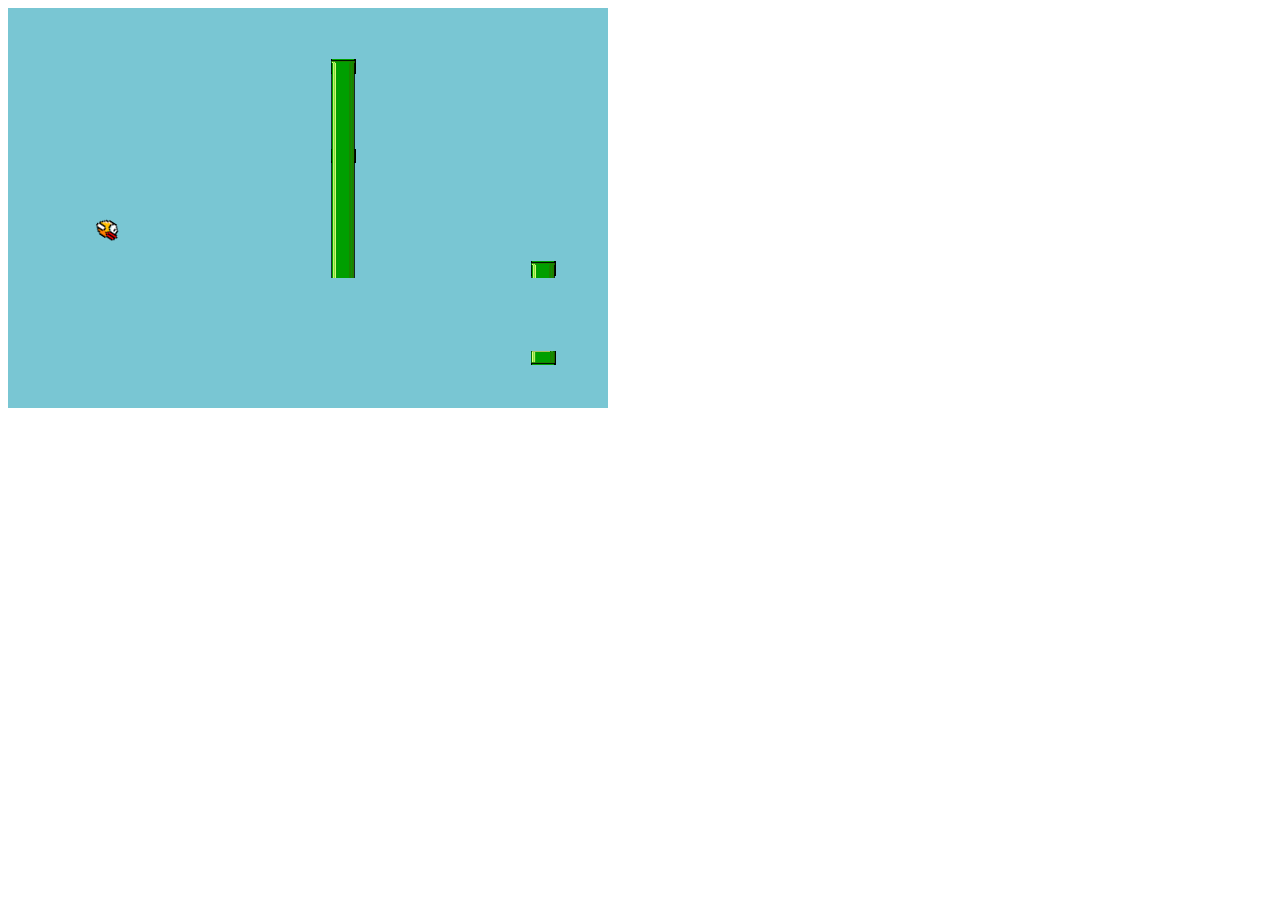
<file: gyak6_8/index.html>
<!DOCTYPE html>
<html lang="en">
<head>
    <meta charset="UTF-8">
    <meta name="viewport" content="width=device-width, initial-scale=1.0">
    <title>Document</title>
    <script src="script.js"></script>
</head>
<body>
    <canvas id="gameArea" width="600" height="400"></canvas>
</body>
</html>
</file>
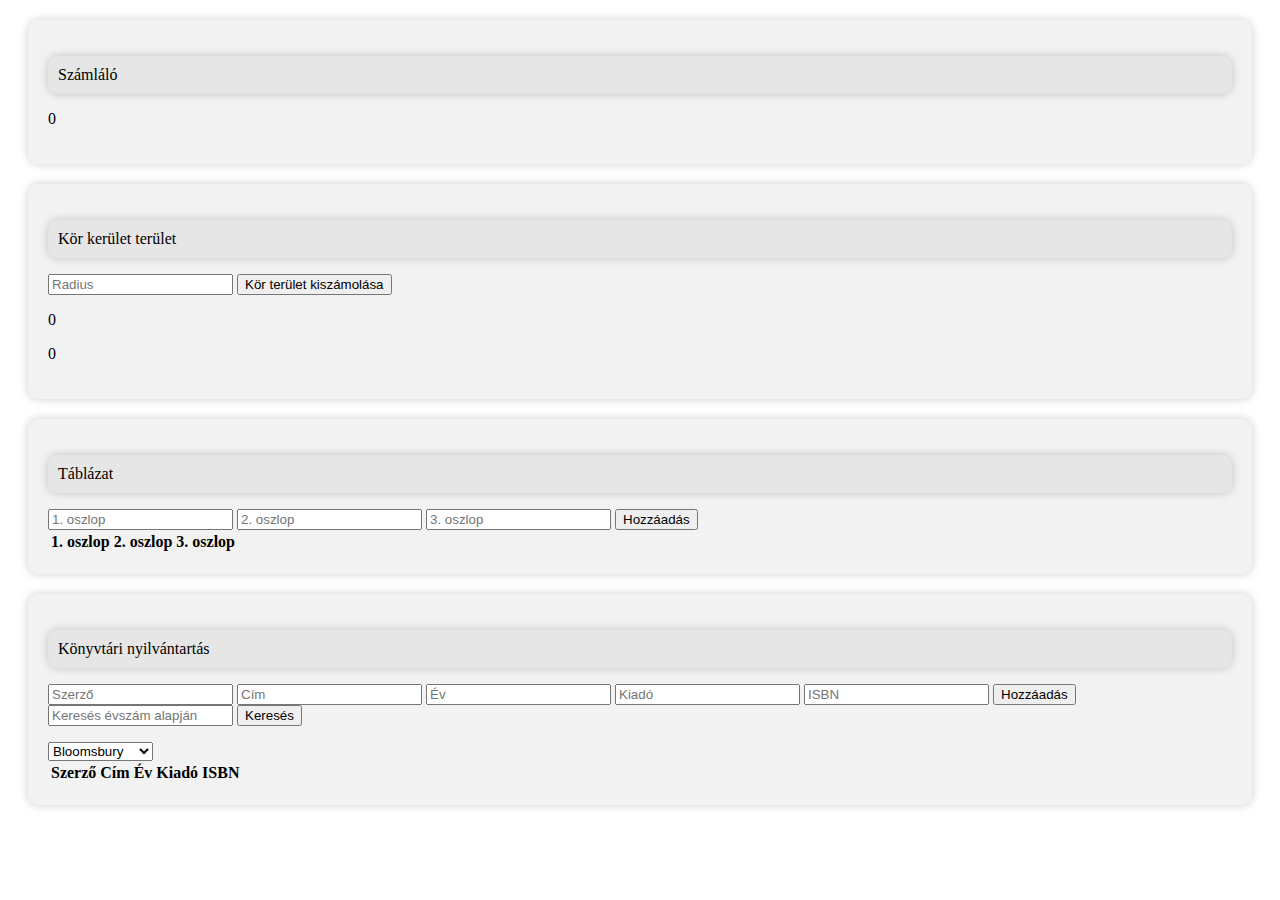
<file: gyak2_homework_solved.html>
<!DOCTYPE html>
<html lang="en">
<head>
    <meta charset="UTF-8">
    <meta name="viewport" content="width=device-width, initial-scale=1.0">
    <title>Document</title>

    <script src="gyak2_homework_solved.js"></script>

    <style>
        .task {
            border-radius: 10px;
            background-color: #f2f2f2;
            padding: 20px;
            margin: 20px;
            box-shadow: 0 0 10px 0 rgba(0,0,0,0.2);
        }

        .task > p:first-child {
            background-color: #e6e6e6;
            padding: 10px;
            border-radius: 10px;
            box-shadow: 0 0 10px 0 rgba(0,0,0,0.2);
        }
    </style>
</head>
<body>
    <div class="task">
        <p>Számláló</p>

        <p id="counterP">0</p>
    </div>

    <div class="task">
        <p>Kör kerület terület</p>

        <input type="text" id="circleRadius" placeholder="Radius">
        <button id="circleAreaButton">Kör terület kiszámolása</button>

        <p id="circlePerimeterP">0</p>
        <p id="circleAreaP">0</p>
    </div>

    <div class="task">
        <p>Táblázat</p>

        <input type="text" id="tableInput1" placeholder="1. oszlop">
        <input type="text" id="tableInput2" placeholder="2. oszlop">
        <input type="text" id="tableInput3" placeholder="3. oszlop">
        <button id="tableButton">Hozzáadás</button>

        <table id="table">
            <tr>
                <th>1. oszlop</th>
                <th>2. oszlop</th>
                <th>3. oszlop</th>
            </tr>
        </table>
    </div>

    <div class="task">
        <p>Könyvtári nyilvántartás</p>

        <input type="text" id="authorInput" placeholder="Szerző">
        <input type="text" id="titleInput" placeholder="Cím">
        <input type="text" id="yearInput" placeholder="Év">
        <input type="text" id="publisherInput" placeholder="Kiadó">
        <input type="text" id="isbnInput" placeholder="ISBN">
        <button id="bookButton">Hozzáadás</button></br>

        <input type="text" id="yearSearchInput" placeholder="Keresés évszám alapján">
        <button id="yearSearchButton">Keresés</button>
        <p id="yearSearchOutput"></p>

        <select id="publisherSelect"></select>
        <table id="publisherTable">
            <tr>
                <th>Szerző</th>
                <th>Cím</th>
                <th>Év</th>
                <th>Kiadó</th>
                <th>ISBN</th>
            </tr>
        </table>
    </div>
</body>
</html>
</file>
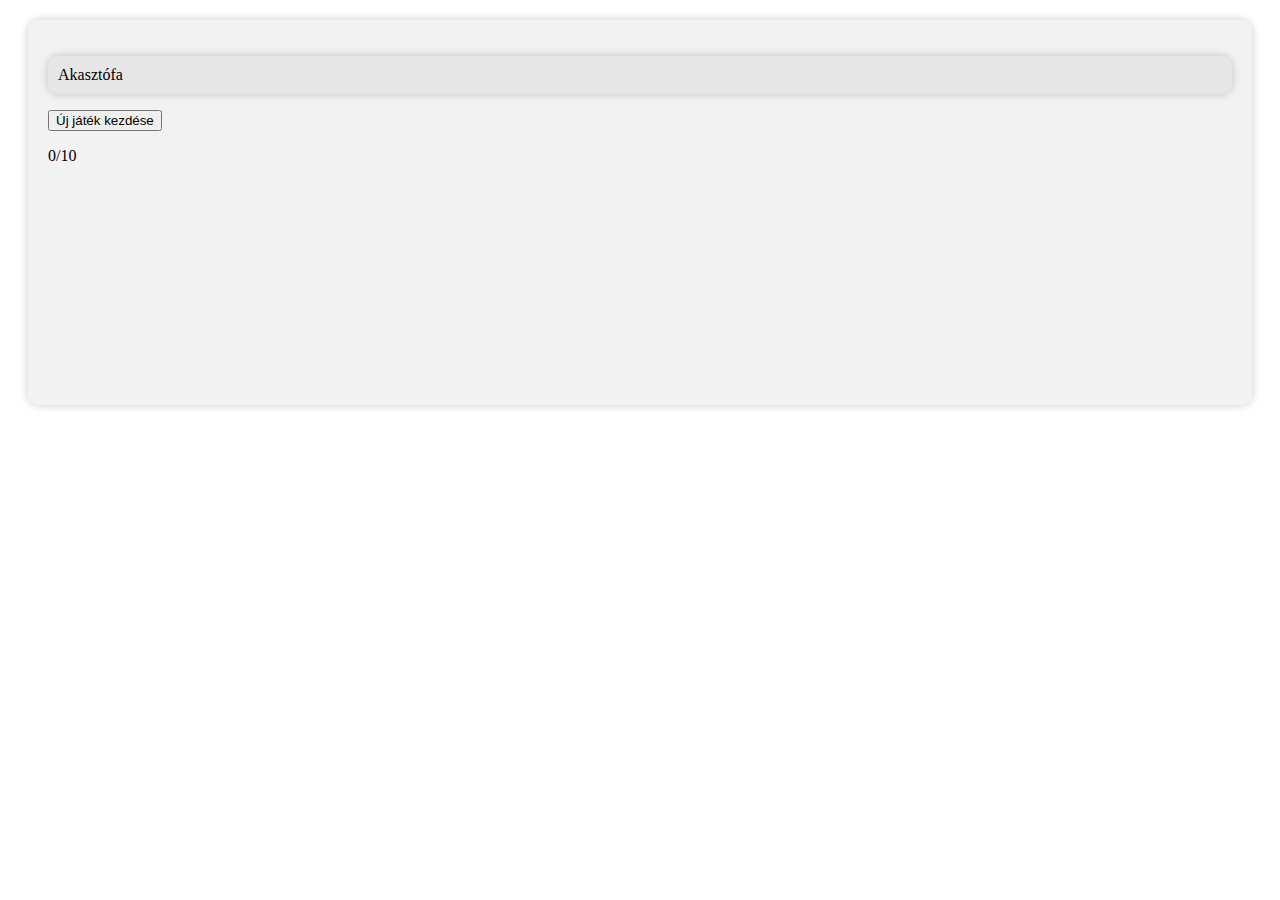
<file: házifeladatok/gyak4_homework_solved.html>
<!DOCTYPE html>
<html lang="en">
<head>
    <meta charset="UTF-8">
    <meta name="viewport" content="width=device-width, initial-scale=1.0">
    <title>Document</title>
    <script src="gyak4_homework_solved.js"></script>

    <style>
        .task {
            border-radius: 10px;
            background-color: #f2f2f2;
            padding: 20px;
            margin: 20px;
            box-shadow: 0 0 10px 0 rgba(0,0,0,0.2);
        }

        .task > p:first-child {
            background-color: #e6e6e6;
            padding: 10px;
            border-radius: 10px;
            box-shadow: 0 0 10px 0 rgba(0,0,0,0.2);
        }

        #displayedWord {
            margin: 10px;
        }

        #displayedWord > span {
            margin: 2px;
        }

        #visualisation > * {
            display: none;
        }

        #visualisation .rajzol {
            display: block;
            animation: villan 2s 0.2s;
        }
            @keyframes villan {
            0% {
                stroke: red;
                stroke-width: 5px;
            }
            100% {
                stroke: black;
                stroke-width: 1px;
            }
        }
    </style>
</head>
<body>
    <div class="task">
        <p>Akasztófa</p>
        <div id="displayedWord"></div>
        <div id="characters"></div>
        <button id="newGameButton">Új játék kezdése</button>
        <p id="tippCountDisplay">0/10</p>
        <svg id="visualisation" width="200px" height="200px" stroke="black">
            <line x1="0" y1="99%" x2="100%" y2="99%" />
            <line x1="20%" y1="99%" x2="20%" y2="5%" />
            <line x1="20%" y1="5%" x2="60%" y2="5%" />
            <line x1="60%" y1="5%" x2="60%" y2="20%" />
            <circle cx="60%" cy="30%" r="10%" fill="none"/>
            <line x1="60%" y1="40%" x2="60%" y2="70%" />
            <line x1="40%" y1="50%" x2="60%" y2="50%" />
            <line x1="60%" y1="50%" x2="80%" y2="50%" />
            <line x1="60%" y1="70%" x2="50%" y2="90%" />
            <line x1="60%" y1="70%" x2="70%" y2="90%" />
        </svg>
    </div>

</body>
</html>
</file>
